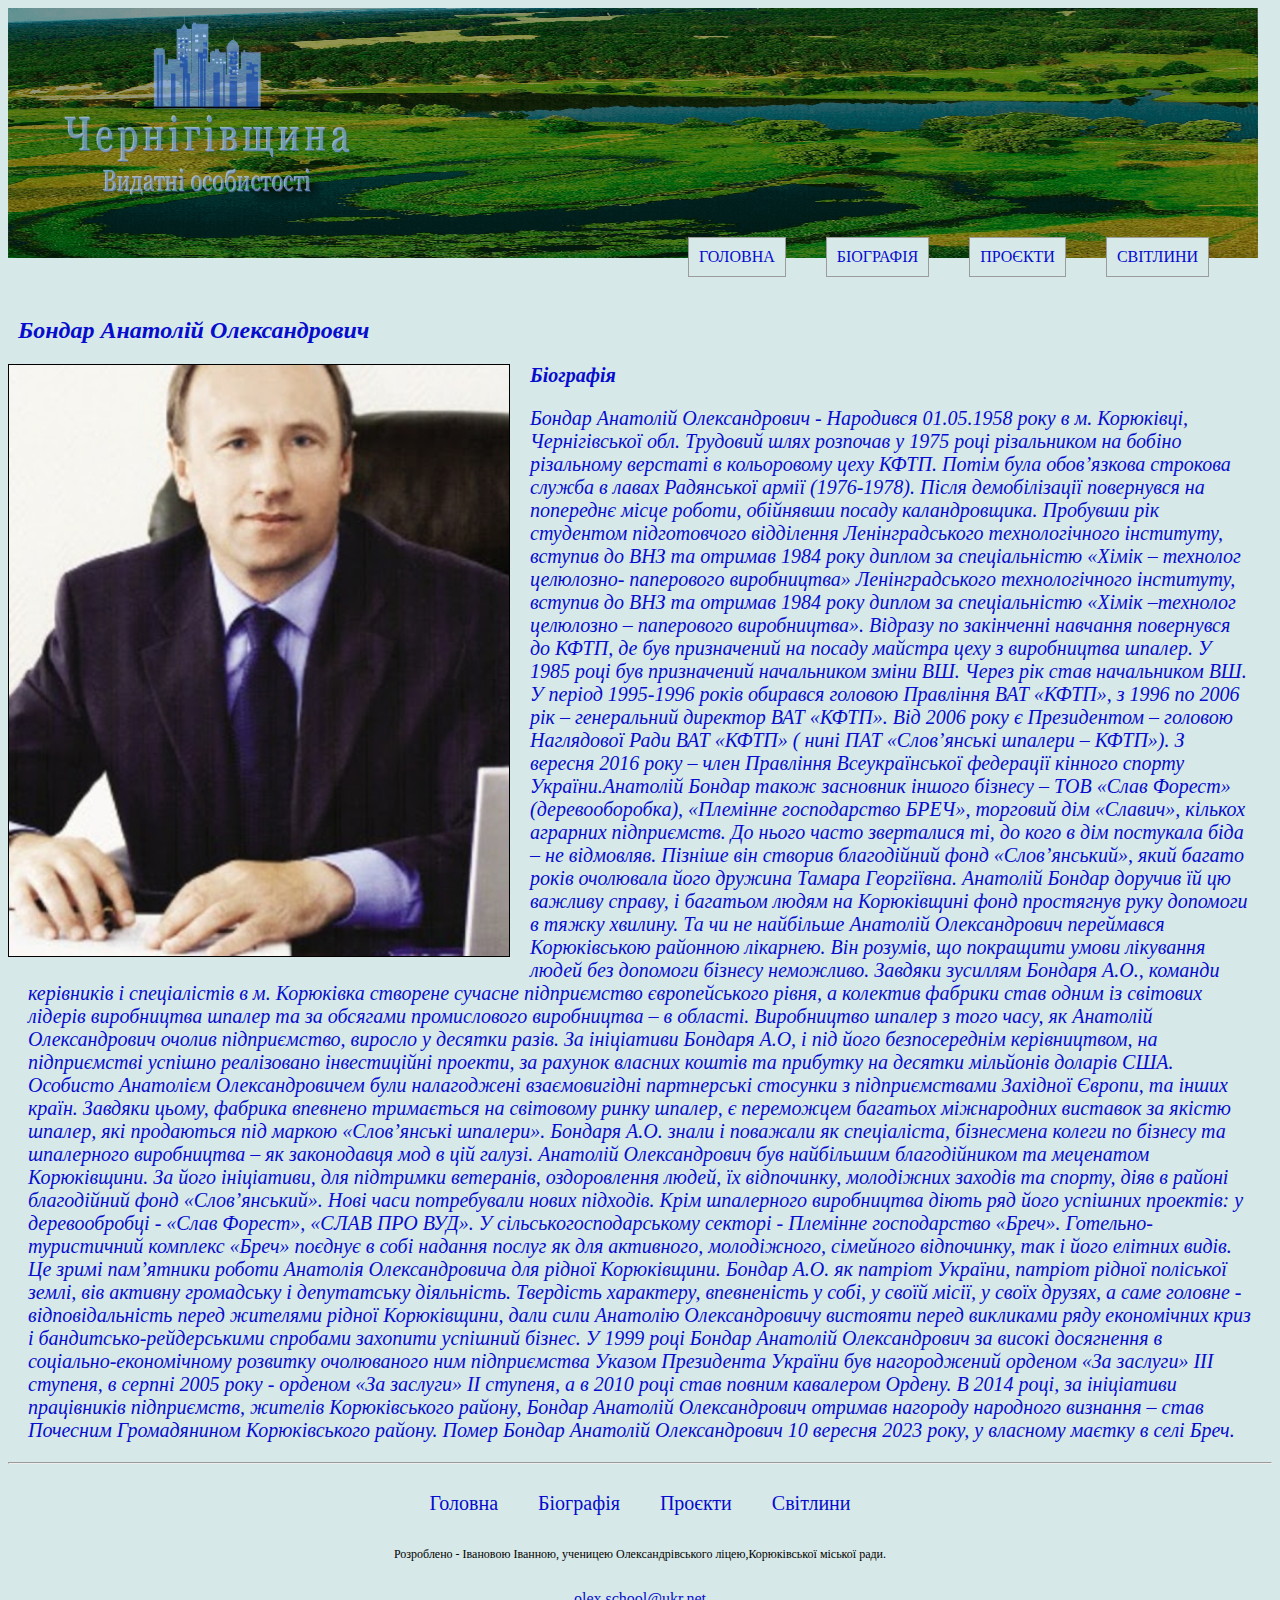
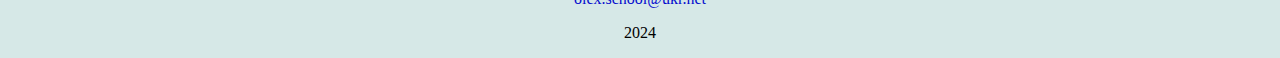
<file: Web-des2/1index.html>
<!DOCTYPE html>
<html lang="en">
  <head>
    <meta charset="UTF-8" />
    <meta name="viewport" content="width=device-width, initial-scale=1.0" />
    <link rel="stylesheet" href="1styles.css" />
    <title>Чернігівщина</title>

    <link
      rel="apple-touch-icon"
      sizes="180x180"
      href="favicon_io/apple-touch-icon.png"
    />
    <link
      rel="icon"
      type="image/png"
      sizes="32x32"
      href="favicon_io/favicon-32x32.png"
    />
    <link
      rel="icon"
      type="image/png"
      sizes="16x16"
      href="favicon_io/favicon-16x16.png"
    />
    <link rel="manifest" href="favicon_io/site.webmanifest" />
    <style>
      a {
        text-decoration: none;
        color: rgb(5, 12, 206);
      }
    </style>
  </head>
  <body class="fon-body">
    <header>
      <img class="photo-header" src="img\Desna.png" alt="Річка" />
      <div class="header">
        <div class="logo">
          <img class="logo-img" src="img\logos1.png" alt="Логотип" />
        </div>
        <div class="d7">
          <nav class="menu">
            <ul class="menu-item">
              <li><a href="index.html">ГОЛОВНА</a></li>
              <li><a href="1index.html">БІОГРАФІЯ</a></li>
              <li><a href="2index.html">ПРОЄКТИ</a></li>
              <li><a href="3index.html">СВІТЛИНИ</a></li>
            </ul>
          </nav>
        </div>
      </div>
    </header>
    <div class="container-buton-nav">
      <button class="buton-nav">
        <img class="img-nav" src="img\navigaciy.png" alt="Навігація" />
      </button>
      <div class="list-navig">
        <a href="index.html">Головна</a>
        <a href="1index.html">Біографія</a>
        <a href="2index.html">Проєкти</a>
        <a href="3index.html">Світлини</a>
      </div>
    </div>
    <div class="bondar-anatoly"><h2>Бондар Анатолій Олександрович</h2></div>
    <div class="biografiy">
      <img
        class="img-bondar"
        src="img\Bondar3.jpg"
        alt="Бондар А.О"
        width="500px"
      />
    </div>
    <h3 class="Biografy-zagolovok">Біографія</h3>
    <p class="paragraf-biografiy">
      Бондар Анатолій Олександрович - Народився 01.05.1958 року в м. Корюківці,
      Чернігівської обл. Трудовий шлях розпочав у 1975 році різальником на
      бобіно різальному верстаті в кольоровому цеху КФТП. Потім була обов’язкова
      строкова служба в лавах Радянської армії (1976-1978). Після демобілізації
      повернувся на попереднє місце роботи, обійнявши посаду каландровщика.
      Пробувши рік студентом підготовчого відділення Ленінградського
      технологічного інституту, вступив до ВНЗ та отримав 1984 року диплом за
      спеціальністю «Хімік – технолог целюлозно- паперового виробництва»
      Ленінградського технологічного інституту, вступив до ВНЗ та отримав 1984
      року диплом за спеціальністю «Хімік –технолог целюлозно – паперового
      виробництва». Відразу по закінченні навчання повернувся до КФТП, де був
      призначений на посаду майстра цеху з виробництва шпалер. У 1985 році був
      призначений начальником зміни ВШ. Через рік став начальником ВШ. У період
      1995-1996 років обирався головою Правління ВАТ «КФТП», з 1996 по 2006 рік
      – генеральний директор ВАТ «КФТП». Від 2006 року є Президентом – головою
      Наглядової Ради ВАТ «КФТП» ( нині ПАТ «Слов’янські шпалери – КФТП»). З
      вересня 2016 року – член Правління Всеукраїнської федерації кінного спорту
      України.Анатолій Бондар також засновник іншого бізнесу – ТОВ «Слав Форест»
      (деревооборобка), «Племінне господарство БРЕЧ», торговий дім «Славич»,
      кількох аграрних підприємств. До нього часто зверталися ті, до кого в дім
      постукала біда – не відмовляв. Пізніше він створив благодійний фонд
      «Слов’янський», який багато років очолювала його дружина Тамара
      Георгіївна. Анатолій Бондар доручив їй цю важливу справу, і багатьом людям
      на Корюківщині фонд простягнув руку допомоги в тяжку хвилину. Та чи не
      найбільше Анатолій Олександрович переймався Корюківською районною
      лікарнею. Він розумів, що покращити умови лікування людей без допомоги
      бізнесу неможливо. Завдяки зусиллям Бондаря А.О., команди керівників і
      спеціалістів в м. Корюківка створене сучасне підприємство європейського
      рівня, а колектив фабрики став одним із світових лідерів виробництва
      шпалер та за обсягами промислового виробництва – в області. Виробництво
      шпалер з того часу, як Анатолій Олександрович очолив підприємство, виросло
      у десятки разів. За ініціативи Бондаря А.О, і під його безпосереднім
      керівництвом, на підприємстві успішно реалізовано інвестиційні проекти, за
      рахунок власних коштів та прибутку на десятки мільйонів доларів США.
      Особисто Анатолієм Олександровичем були налагоджені взаємовигідні
      партнерські стосунки з підприємствами Західної Європи, та інших країн.
      Завдяки цьому, фабрика впевнено тримається на світовому ринку шпалер, є
      переможцем багатьох міжнародних виставок за якістю шпалер, які продаються
      під маркою «Слов’янські шпалери». Бондаря А.О. знали і поважали як
      спеціаліста, бізнесмена колеги по бізнесу та шпалерного виробництва – як
      законодавця мод в цій галузі. Анатолій Олександрович був найбільшим
      благодійником та меценатом Корюківщини. За його ініціативи, для підтримки
      ветеранів, оздоровлення людей, їх відпочинку, молодіжних заходів та
      спорту, діяв в районі благодійний фонд «Слов’янський». Нові часи
      потребували нових підходів. Крім шпалерного виробництва діють ряд його
      успішних проектів: у деревообробці - «Слав Форест», «СЛАВ ПРО ВУД». У
      сільськогосподарському секторі - Племінне господарство «Бреч».
      Готельно-туристичний комплекс «Бреч» поєднує в собі надання послуг як для
      активного, молодіжного, сімейного відпочинку, так і його елітних видів. Це
      зримі пам’ятники роботи Анатолія Олександровича для рідної Корюківщини.
      Бондар А.О. як патріот України, патріот рідної поліської землі, вів
      активну громадську і депутатську діяльність. Твердість характеру,
      впевненість у собі, у своїй місії, у своїх друзях, а саме головне -
      відповідальність перед жителями рідної Корюківщини, дали сили Анатолію
      Олександровичу вистояти перед викликами ряду економічних криз і
      бандитсько-рейдерськими спробами захопити успішний бізнес. У 1999 році
      Бондар Анатолій Олександрович за високі досягнення в
      соціально-економічному розвитку очолюваного ним підприємства Указом
      Президента України був нагороджений орденом «За заслуги» ІІІ ступеня, в
      серпні 2005 року - орденом «За заслуги» ІІ ступеня, а в 2010 році став
      повним кавалером Ордену. В 2014 році, за ініціативи працівників
      підприємств, жителів Корюківського району, Бондар Анатолій Олександрович
      отримав нагороду народного визнання – став Почесним Громадянином
      Корюківського району. Помер Бондар Анатолій Олександрович 10 вересня 2023
      року, у власному маєтку в селі Бреч.
    </p>
    <hr />
    <footer>
      <div class="menu-footer">
        <p><a href="index.html">Головна</a></p>
        <p><a href="1index.html">Біографія</a></p>
        <p><a href="2index.html">Проєкти</a></p>
        <p><a href="3index.html">Світлини</a></p>
      </div>
      <div class="info-footer">
        <p>
          Розроблено - Івановою Іванною, ученицею Олександрівського
          ліцею,Корюківської міської ради.
        </p>
      </div>
      <p class="mail-info">
        <a href="mailto:olex.school@ukr.net">olex.school@ukr.net</a>
      </p>
      <div class="year-footer"><p>2024</p></div>
    </footer>
  </body>
</html>
</file>
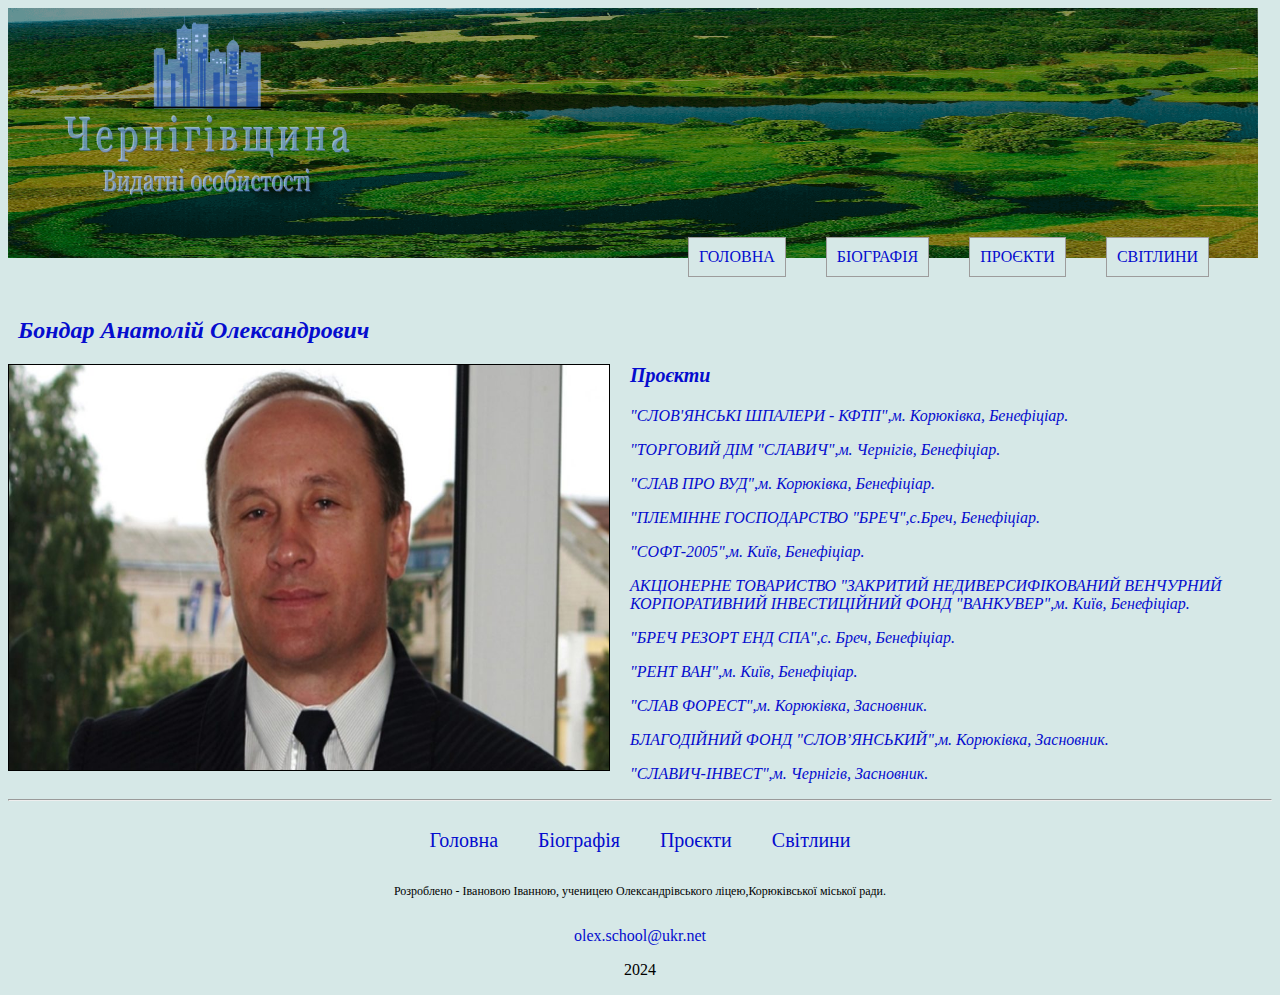
<file: Web-des2/2index.html>
<!DOCTYPE html>
<html lang="en">
  <head>
    <meta charset="UTF-8" />
    <meta name="viewport" content="width=device-width, initial-scale=1.0" />
    <title>Чернігівщина</title>

    <link
      rel="apple-touch-icon"
      sizes="180x180"
      href="favicon_io/apple-touch-icon.png"
    />
    <link
      rel="icon"
      type="image/png"
      sizes="32x32"
      href="favicon_io/favicon-32x32.png"
    />
    <link
      rel="icon"
      type="image/png"
      sizes="16x16"
      href="favicon_io/favicon-16x16.png"
    />
    <link rel="manifest" href="favicon_io/site.webmanifest" />
    <link rel="stylesheet" href="2styles.css" />
    <style>
      a {
        text-decoration: none;
        color: rgb(5, 12, 206);
      }
    </style>
  </head>
  <body class="fon-body">
    <header>
      <img
        class="photo-header"
        src="img\Desna.png"
        alt="Річка"
        width="1250px"
        height="250px"
      />
      <div class="header">
        <div class="logo">
          <img class="logo-img" src="img\logos1.png" alt="Логотип" />
        </div>
        <div class="d7">
          <nav class="menu">
            <ul class="menu-item">
              <li><a href="index.html">ГОЛОВНА</a></li>
              <li><a href="1index.html">БІОГРАФІЯ</a></li>
              <li><a href="2index.html">ПРОЄКТИ</a></li>
              <li><a href="3index.html">СВІТЛИНИ</a></li>
            </ul>
          </nav>
        </div>
      </div>
    </header>
    <div class="container-buton-nav">
      <button class="buton-nav">
        <img class="img-nav" src="img\navigaciy.png" alt="Навігація" />
      </button>
      <div class="list-navig">
        <a href="index.html">Головна</a>
        <a href="1index.html">Біографія</a>
        <a href="2index.html">Проєкти</a>
        <a href="3index.html">Світлини</a>
      </div>
    </div>
    <div class="bondar-anatoly"><h2>Бондар Анатолій Олександрович</h2></div>
    <div class="foto-Bondar4">
      <img class="img-bondar4" src="img\Bondar5.jpg" alt="Бондар А.О." />
    </div>
    <div class="project">
      <div>
        <h3 class="zagolovok-project">Проєкти</h3>
        <p>"СЛОВ'ЯНСЬКІ ШПАЛЕРИ - КФТП",м. Корюківка, Бенефіціар.</p>
      </div>
      <div><p>"ТОРГОВИЙ ДІМ "СЛАВИЧ",м. Чернігів, Бенефіціар.</p></div>
      <div><p>"СЛАВ ПРО ВУД",м. Корюківка, Бенефіціар.</p></div>
      <div><p>"ПЛЕМІННЕ ГОСПОДАРСТВО "БРЕЧ",с.Бреч, Бенефіціар.</p></div>
      <div><p>"СОФТ-2005",м. Київ, Бенефіціар.</p></div>
      <div>
        <p>
          АКЦІОНЕРНЕ ТОВАРИСТВО "ЗАКРИТИЙ НЕДИВЕРСИФІКОВАНИЙ ВЕНЧУРНИЙ
          КОРПОРАТИВНИЙ ІНВЕСТИЦІЙНИЙ ФОНД "ВАНКУВЕР",м. Київ, Бенефіціар.
        </p>
      </div>
      <div><p>"БРЕЧ РЕЗОРТ ЕНД СПА",с. Бреч, Бенефіціар.</p></div>
      <div><p>"РЕНТ ВАН",м. Київ, Бенефіціар.</p></div>
      <div><p>"СЛАВ ФОРЕСТ",м. Корюківка, Засновник.</p></div>
      <div>
        <p>БЛАГОДІЙНИЙ ФОНД "СЛОВ’ЯНСЬКИЙ",м. Корюківка, Засновник.</p>
      </div>
      <div><p>"СЛАВИЧ-ІНВЕСТ",м. Чернігів, Засновник.</p></div>
    </div>
    <hr />
    <footer>
      <div class="menu-footer">
        <p><a href="index.html">Головна</a></p>
        <p><a href="1index.html">Біографія</a></p>
        <p><a href="2index.html">Проєкти</a></p>
        <p><a href="3index.html">Світлини</a></p>
      </div>
      <div class="info-footer">
        <p>
          Розроблено - Івановою Іванною, ученицею Олександрівського
          ліцею,Корюківської міської ради.
        </p>
      </div>
      <p class="mail-info">
        <a href="mailto:olex.school@ukr.net">olex.school@ukr.net</a>
      </p>
      <div class="year-footer"><p>2024</p></div>
    </footer>
  </body>
</html>
</file>
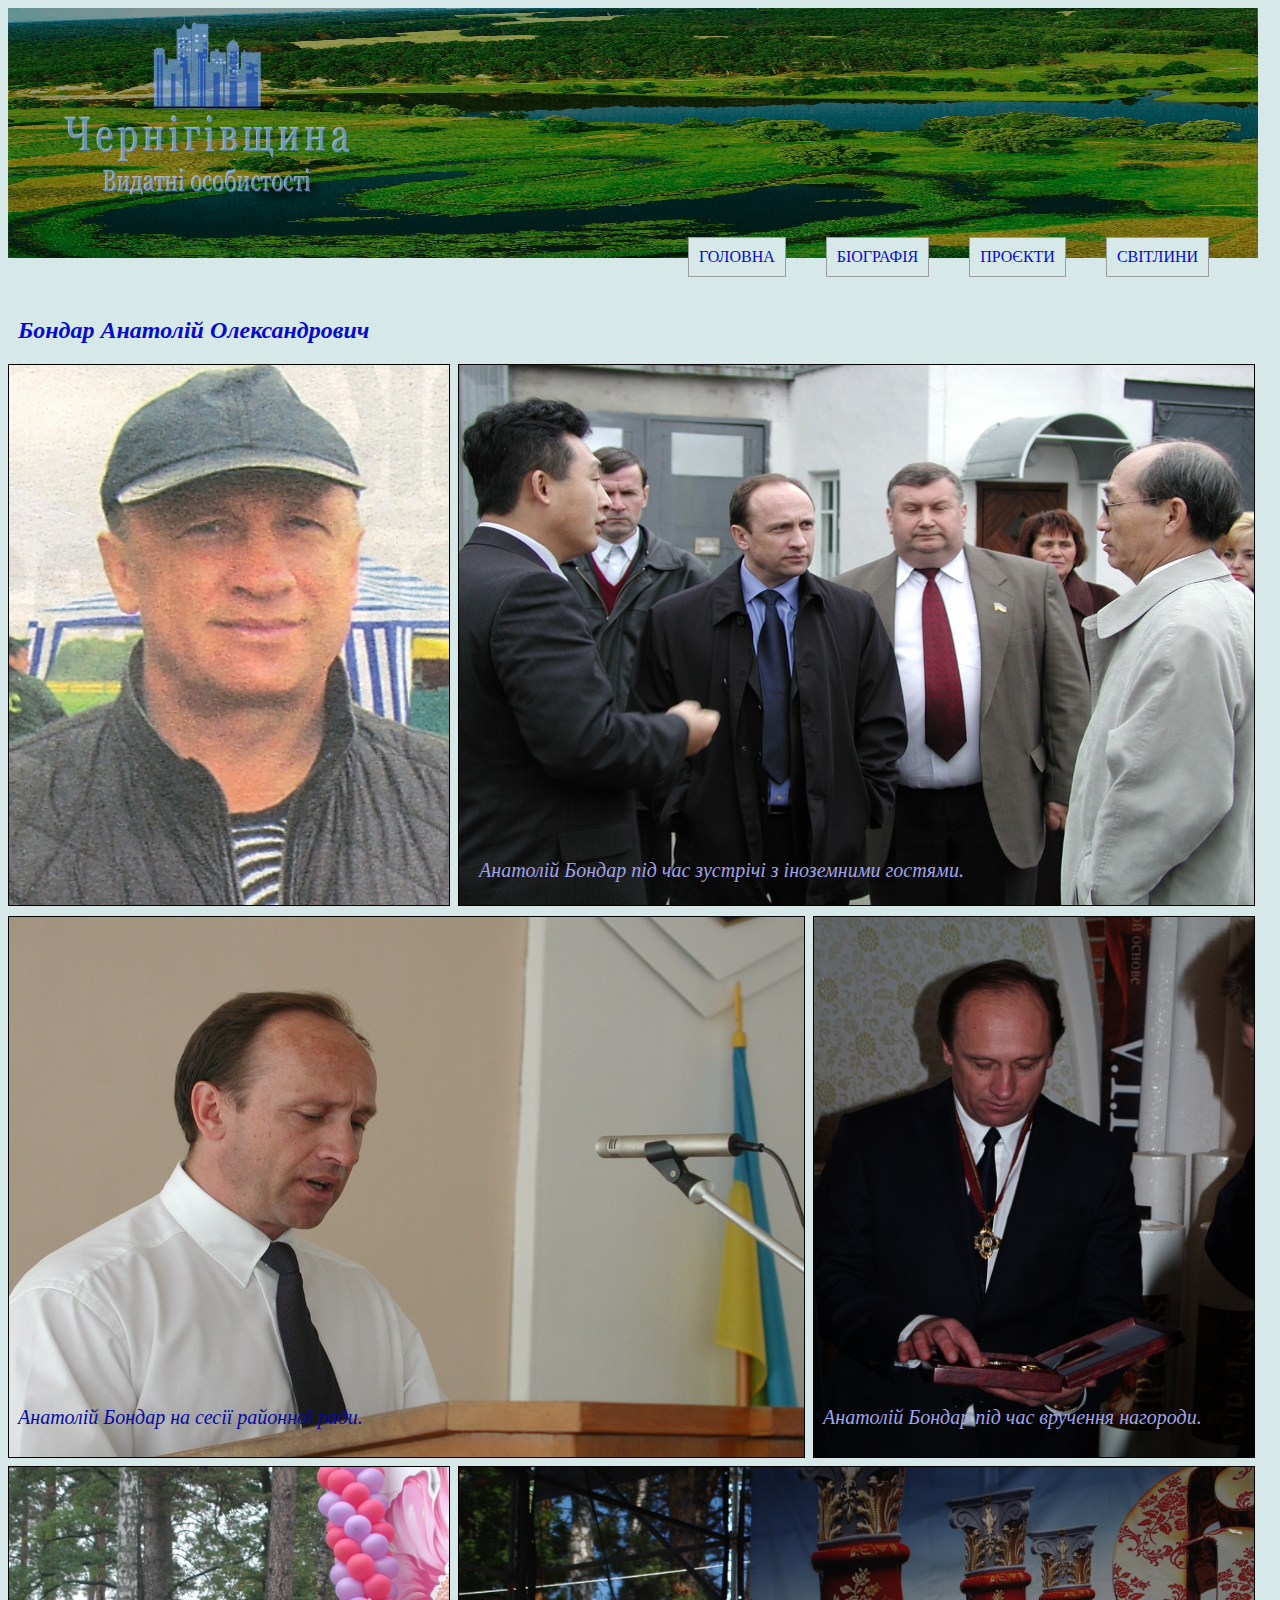
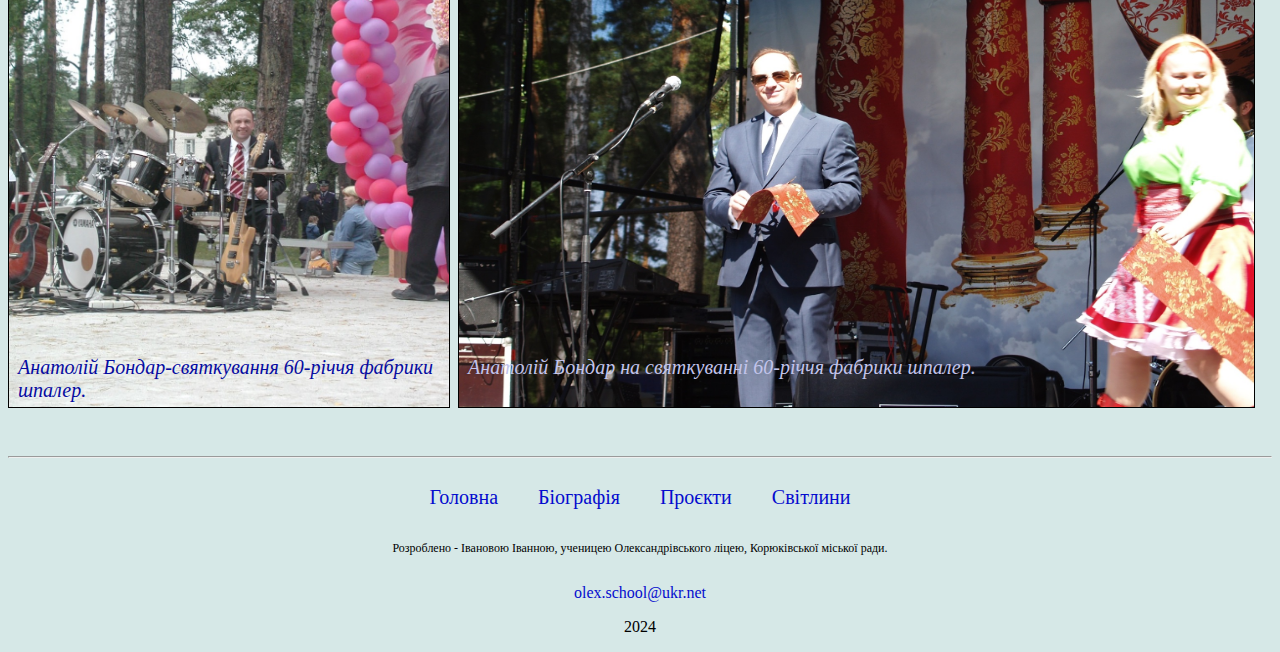
<file: Web-des2/3index.html>
<!DOCTYPE html>
<html lang="en">
  <head>
    <meta charset="UTF-8" />
    <meta name="viewport" content="width=device-width, initial-scale=1.0" />
    <title>Чернігівщина</title>
    <link rel="stylesheet" href="3styles.css" />

    <link
      rel="apple-touch-icon"
      sizes="180x180"
      href="favicon_io/apple-touch-icon.png"
    />
    <link
      rel="icon"
      type="image/png"
      sizes="32x32"
      href="favicon_io/favicon-32x32.png"
    />
    <link
      rel="icon"
      type="image/png"
      sizes="16x16"
      href="favicon_io/favicon-16x16.png"
    />
    <link rel="manifest" href="favicon_io/site.webmanifest" />
    <style>
      a {
        text-decoration: none;
        color: rgb(5, 12, 206);
      }
    </style>
  </head>
  <body class="fon-body">
    <header>
      <img
        class="photo-header"
        src="img\Desna.png"
        alt="Річка"
        width="1250px"
        height="250px"
      />
      <div class="header">
        <div class="logo">
          <img class="logo-img" src="img\logos1.png" alt="Логотип" />
        </div>
        <div class="d7">
          <nav class="menu">
            <ul class="menu-item">
              <li><a href="index.html">ГОЛОВНА</a></li>
              <li><a href="1index.html">БІОГРАФІЯ</a></li>
              <li><a href="2index.html">ПРОЄКТИ</a></li>
              <li><a href="3index.html">СВІТЛИНИ</a></li>
            </ul>
          </nav>
        </div>
      </div>
    </header>
    <div class="container-buton-nav">
      <button class="buton-nav">
        <img class="img-nav" src="img\navigaciy.png" alt="Навігація" />
      </button>
      <div class="list-navig">
        <a href="index.html">Головна</a>
        <a href="1index.html">Біографія</a>
        <a href="2index.html">Проєкти</a>
        <a href="3index.html">Світлини</a>
      </div>
    </div>
    <div class="bondar-anatoly"><h2>Бондар Анатолій Олександрович</h2></div>
    <div class="container-svitlini-bondar">
      <div class="container-photo-bondar">
        <img class="svitlina-bondar" src="img\Bondar10.jpg" alt="Бондар А.О." />
      </div>
      <div class="container-svitlina-inozemci">
        <img
          class="svitlina-inozemci"
          src="img\Inozemci.jpg"
          alt="Зустріч з іноземцями"
        />
        <div class="container-pidpis-svitlyna-inozemcy">
          <p class="pidpus-svitlina-inozemci">
            Анатолій Бондар під час зустрічі з іноземними гостями.
          </p>
        </div>
      </div>
    </div>
    <div class="container-sesiy-nagoroda">
      <div class="container-photo-sesiy">
        <img class="photo-sesiy" src="img\Bondar4.jpg" alt="Бондар А.О." />
        <p class="pidpus-photo-sesiy">
          Анатолій Бондар на сесії районної ради.
        </p>
      </div>
      <div class="container-photo-nagoroda">
        <img class="photo-nagoroda" src="img\Bondar8.jpg" alt="Бондар А.О." />
        <p class="pidpus-photo-nagoroda">
          Анатолій Бондар під час вручення нагороди.
        </p>
      </div>
    </div>
    <div class="container-photo-svytkuvanny-svytkuvanny-2">
      <div class="container-photo-svytkuvanny-2">
        <img
          class="photo-svytkuvanny-2"
          src="img\Bondar9.jpg"
          alt="Бондар А.О."
        />
        <p class="pidpus-photo-svytkuvanny-2">
          Анатолій Бондар-святкування 60-річчя фабрики шпалер.
        </p>
      </div>
      <div class="container-photo-svytkuvanny">
        <img
          class="photo-svytkuvanny"
          src="img\Bondar6.jpg"
          alt="Бондар А.О."
        />
        <p class="pidpus-photo-svytkuvanny">
          Анатолій Бондар на святкуванні 60-річчя фабрики шпалер.
        </p>
      </div>
    </div>
    <hr />
    <footer>
      <div class="menu-footer">
        <p><a href="index.html">Головна</a></p>
        <p><a href="1index.html">Біографія</a></p>
        <p><a href="2index.html">Проєкти</a></p>
        <p><a href="3index.html">Світлини</a></p>
      </div>
      <div class="info-footer">
        <p>
          Розроблено - Івановою Іванною, ученицею Олександрівського ліцею,
          Корюківської міської ради.
        </p>
      </div>
      <p class="mail-info">
        <a href="mailto:olex.school@ukr.net">olex.school@ukr.net</a>
      </p>
      <div class="year-footer"><p>2024</p></div>
    </footer>
  </body>
</html>
</file>
<file: Web-des2/1styles.css>
.menu-item {
    margin-top: -45px;
    display: flex;
    list-style: none;
}

li {
    margin: 20px;
    border: 1px solid rgb(157, 156, 156);
    padding: 10px;
    background-color: #d6e8e7;
}

.menu {
    margin-top: 0;
    margin-right: 10px;
    margin-left: 600px;
}

li:hover {
    transform: scale(1.2);
}
.container-buton-nav {
    display: none;
}

.photo-header {
    display: flex;
    width: 100%;
    height: 250px;
    margin-right: 0;
    position: absolute;
}

.header {
    position: relative;
}

.logo {
    position:relative;
    display: inline-block;
    margin-left: 50px;
    margin-bottom: 0 auto;
}
.logo-img {
    display: inline-block;
    width: 300px;
    height: 250px;
}

.bondar-anatoly {
    margin-left: 10px;
    font-style: oblique;
    color: rgb(5, 12, 206);

}
.Biografy-zagolovok {
    font-style: italic;
    font-size: 20px;
    color:rgb(5, 12, 206); ;
}
.fon-body {
    background-color:#d6e8e7;
}
.biografiy {
    float: left;
}
.paragraf-biografiy {
    font-style:italic;
    font-size: 20px;
    color:rgb(5, 12, 206);
    margin-top: 0;
    margin-left: 20px;
    margin-right: 20px;
}
.img-bondar {
    border: 0.5px solid black;
    margin-right: 20px;
}
.menu-footer {
    display: flex;
    justify-content: center;
}

.menu-footer>p {
    margin: 20px;
    font-size: 20px;
}

.menu-footer>p:hover {
    transform: scale(1.2);
}

.info-footer {
    display: flex;
    justify-content: center;
}

.info-footer>p {
    font-size: 12px;

}

.year-footer {
    text-align: center;
}
.mail-info {
    text-align: center;
}
.list-navig a {
    border: 0.5px solid black;
    margin: 5px;
}
@media screen and (max-width:1440px) {
    .photo-header {
        width: 100%;
        height: 250px;
        margin-left: 0px;
    }

    .menu {
        margin-left: 800px;
    }
}
@media screen and (max-width:1366px) {
    .photo-header {
        width: 1250px;
        height: 250px;
        margin-left: 0px;
    }
    .menu {
        margin-left: 620px;
    }
}
@media screen and (max-width:1250px) {
    .photo-header {
        width: 1200px;
        height: 250px;
        margin-left: 0px;
    }
}
@media screen and (max-width:1181px) {
    .photo-header {
        width: 1150px;
        height: 250px;
        margin-left: 0px;
    }

    .menu {
        margin-left: 500px;
    }
}
@media screen and (max-width:1025px) {
    .menu {
        margin-left: 380px;
    }

    .photo-header {
        width: 995px;
        height: 250px;
    }
}
@media screen and (max-width:960px) {
    .menu {
        margin-left: 340px;
    }

    .photo-header {
        width: 945px;
        height: 250px;
    }
}
@media screen and (max-width:932px) {
    .menu {
        margin-left: 340px;
    }

    .photo-header {
        width: 923px;
        height: 250px;
    }
}
@media screen and (max-width:916px) {
    .menu {
        margin-left: 300px;
    }

    .photo-header {
        width: 900px;
        height: 250px;
    }
}
@media screen and (max-width:897px) {
    div>.menu>.menu-item>li {
        display: none;
    }

    .container-buton-nav {
        display: block;
        margin-top: -20px;
        position: relative;
        text-align: right;
        padding: 15px;

    }

    .container-buton-nav .list-navig {
        margin-left: 760px;
        margin-top: 0;
    }

    .list-navig a {
        display: block;
        padding: 5px;
    }

    .list-navig {
        margin: 10px;
        font-size: 20px;
        font-style: italic;
    }

    .list-navig {
        border: 0.5px solid #d6e8e7;
        text-align: left;
        background-color: #d6e8e7;
        display: none;
    }

    .list-navig a:hover {
        background-color: rgb(205, 205, 205);
    }

    .container-buton-nav:hover .list-navig {
        display: block;
        position: absolute;
    }

    .buton-nav {
        border: 1px solid #d6e8e7;
        background-color: #d6e8e7;
        cursor: pointer;
    }

    .img-nav {
        width: 40px;
        height: 40px;
    }
    .photo-header {
        width: 877px;
        height: 250px;
    }
    .img-bondar{
        width: 420px;
    }

}
@media screen and (max-width:845px) {
    div>.menu>.menu-item>li {
        display: none;
    }

    .container-buton-nav {
        display: block;
        margin-top: -20px;
        position: relative;
        text-align: right;
        padding: 15px;

    }

    .container-buton-nav .list-navig {
        margin-left: 705px;
        margin-top: 0;
    }

    .list-navig a {
        display: block;
        padding: 5px;
    }

    .list-navig {
        margin: 10px;
        font-size: 20px;
        font-style: italic;
        color: black;
    }

    .list-navig {
        border: 0.5px solid #d6e8e7;
        text-align: left;
        background-color: #d6e8e7;
        display: none;
    }

    .list-navig a:hover {
        background-color: grey;
    }

    .container-buton-nav:hover .list-navig {
        display: block;
        position: absolute;
    }

    .buton-nav {
        background-color: #d6e8e7;
        cursor: pointer;
    }

    .img-nav {
        width: 40px;
        height: 40px;
    }

    .menu {
        margin-left: 0;
    }

    .photo-header {
        width: 830px;
        height: 250px;
    }
}
@media screen and (max-width:821px) {
    div>.menu>.menu-item>li {
        display: none;
    }

    .container-buton-nav {
        display: block;
        margin-top: -20px;
        position: relative;
        text-align: right;
        padding: 15px;

    }

    .container-buton-nav .list-navig {
        margin-left: 661px;
        margin-top: 0;
    }

    .list-navig a {
        display: block;
        padding: 5px;
    }

    .list-navig {
        margin: 10px;
        font-size: 20px;
        font-style: italic;
        color: black;
    }

    .list-navig {
        border: 0.5px solid #d6e8e7;
        text-align: left;
        background-color: #d6e8e7;
        display: none;
    }

    .list-navig a:hover {
        background-color: grey;
    }

    .container-buton-nav:hover .list-navig {
        display: block;
        position: absolute;
    }

    .buton-nav {
        margin-right: 17px;
        background-color: #d6e8e7;
        cursor: pointer;
    }

    .img-nav {
        width: 40px;
        height: 40px;
    }

    .menu {
        margin-left: 0;
    }

    .photo-header {
        width: 795px;
        height: 250px;
    }
}
@media screen and (max-width:769px) {
    div>.menu>.menu-item>li {
        display: none;
    }

    .container-buton-nav {
        display: block;
        margin-top: -20px;
        position: relative;
        text-align: right;
        padding: 15px;

    }

    .container-buton-nav .list-navig {
        margin-left: 627px;
        margin-top: 0;
    }

    .list-navig a {
        display: block;
        padding: 5px;
    }

    .list-navig {
        margin: 10px;
        font-size: 20px;
        font-style: italic;
        color: black;
    }

    .list-navig {
        border: 0.5px solid #d6e8e7;
        text-align: left;
        background-color: #d6e8e7;
        display: none;
    }

    .list-navig a:hover {
        background-color: grey;
    }

    .container-buton-nav:hover .list-navig {
        display: block;
        position: absolute;
    }

    .buton-nav {
        margin-left: 669px;
        background-color: #d6e8e7;
        cursor: pointer;
    }

    .img-nav {
        width: 40px;
        height: 40px;
    }

    .photo-header {
        width: 760px;
        height: 250px;
    }
}
@media screen and (max-width:741px) {
    div>.menu>.menu-item>li {
        display: none;
    }

    .container-buton-nav {
        display: block;
        margin-top: -20px;
        position: relative;
        text-align: right;
        padding: 15px;

    }

    .container-buton-nav .list-navig {
        margin-left: 599px;
        margin-top: 0;
    }

    .list-navig a {
        display: block;
        padding: 5px;
    }

    .list-navig {
        margin: 10px;
        font-size: 20px;
        font-style: italic;
        color: black;
    }

    .list-navig {
        border: 0.5px solid #d6e8e7;
        text-align: left;
        background-color: #d6e8e7;
        display: none;
    }

    .list-navig a:hover {
        background-color: grey;
    }

    .container-buton-nav:hover .list-navig {
        display: block;
        position: absolute;
    }

    .buton-nav {
        margin-left: 640px;
        background-color: #d6e8e7;
        cursor: pointer;
    }

    .img-nav {
        width: 40px;
        height: 40px;
    }

    .photo-header {
        width: 720px;
        height: 250px;
    }
}
@media screen and (max-width:721px) {
    div>.menu>.menu-item>li {
        display: none;
    }

    .container-buton-nav {
        display: block;
        margin-top: -20px;
        position: relative;
        text-align: right;
        padding: 15px;

    }

    .container-buton-nav .list-navig {
        margin-left: 599px;
        margin-top: 0;
    }

    .list-navig a {
        display: block;
        padding: 5px;
    }

    .list-navig {
        margin: 10px;
        font-size: 20px;
        font-style: italic;
        color: black;
    }

    .list-navig {
        border: 0.5px solid #d6e8e7;
        text-align: left;
        background-color: #d6e8e7;
        display: none;
    }

    .list-navig a:hover {
        background-color: grey;
    }

    .container-buton-nav:hover .list-navig {
        display: block;
        position: absolute;
    }

    .buton-nav {
        margin-left: 621px;
        background-color: #d6e8e7;
        cursor: pointer;
    }

    .img-nav {
        width: 40px;
        height: 40px;
    }

    .photo-header {
        width: 700px;
        height: 250px;
    }
}
@media screen and (max-width:701px) {
    div>.menu>.menu-item>li {
        display: none;
    }

    .container-buton-nav {
        display: block;
        margin-top: -20px;
        position: relative;
        text-align: right;
        padding: 15px;

    }

    .container-buton-nav .list-navig {
        margin-left: 560px;
        margin-top: 0;
    }

    .list-navig a {
        display: block;
        padding: 5px;
    }

    .list-navig {
        margin: 10px;
        font-size: 20px;
        font-style: italic;
        color: black;
    }

    .list-navig {
        border: 0.5px solid #d6e8e7;
        text-align: left;
        background-color: #d6e8e7;
        display: none;
    }

    .list-navig a:hover {
        background-color: grey;
    }

    .container-buton-nav:hover .list-navig {
        display: block;
        position: absolute;
    }

    .buton-nav {
        margin-left: 600px;
        background-color: #d6e8e7;
        cursor: pointer;
    }

    .img-nav {
        width: 40px;
        height: 40px;
    }

    .photo-header {
        width: 690px;
        height: 250px;
    }
}
@media screen and (max-width:668px) {
    div>.menu>.menu-item>li {
        display: none;
    }

    .container-buton-nav {
        display: block;
        margin-top: -20px;
        position: relative;
        text-align: right;
        padding: 15px;

    }

    .container-buton-nav .list-navig {
        margin-left: 526px;
        margin-top: 0;
    }

    .list-navig a {
        display: block;
        padding: 5px;
    }

    .list-navig {
        margin: 10px;
        font-size: 20px;
        font-style: italic;
        color: black;
    }

    .list-navig {
        border: 0.5px solid #d6e8e7;
        text-align: left;
        background-color: #d6e8e7;
        display: none;
    }

    .list-navig a:hover {
        background-color: grey;
    }

    .container-buton-nav:hover .list-navig {
        display: block;
        position: absolute;
    }

    .buton-nav {
        margin-left: 568px;
        border: 1px solid #d6e8e7;
        background-color: #d6e8e7;
        cursor: pointer;
    }

    .img-nav {
        width: 40px;
        height: 40px;
    }
    .photo-header {
        width: 650px;
    }
    .img-bondar {
        width: 400px;
    }
    .logo {
        margin-left: 170px;
    } 
}
@media screen and (max-width:654px) {
    div>.menu>.menu-item>li {
        display: none;
    }

    .container-buton-nav {
        display: block;
        margin-top: -20px;
        position: relative;
        text-align: right;
        padding: 15px;

    }

    .container-buton-nav .list-navig {
        margin-left: 510px;
        margin-top: 0;
    }

    .list-navig a {
        display: block;
        padding: 5px;
    }

    .list-navig {
        margin: 10px;
        font-size: 20px;
        font-style: italic;
        color: black;
    }

    .list-navig {
        border: 0.5px solid #d6e8e7;
        text-align: left;
        background-color: #d6e8e7;
        display: none;
    }

    .list-navig a:hover {
        background-color: grey;
    }

    .container-buton-nav:hover .list-navig {
        display: block;
        position: absolute;
    }

    .buton-nav {
        margin-left: 555px;
        background-color: #d6e8e7;
        cursor: pointer;
    }

    .img-nav {
        width: 40px;
        height: 40px;
    }
    .photo-header {
        width: 640px;
        height: 250px;
    }
    .menu-footer p {
        font-size: 16px;
    }
    
    .logo {
        margin-left: 160px;
    }
}
@media screen and (max-width:541px) {
    div>.menu>.menu-item>li {
        display: none;
    }

    .container-buton-nav {
        display: block;
        margin-top: -20px;
        position: relative;
        text-align: right;
        padding: 15px;

    }

    .container-buton-nav .list-navig {
        margin-left: 398px;
        margin-top: 0;
    }

    .list-navig a {
        display: block;
        padding: 5px;
    }

    .list-navig {
        margin: 10px;
        font-size: 20px;
        font-style: italic;
        color: black;
    }

    .list-navig {
        border: 0.5px solid #d6e8e7;
        text-align: left;
        background-color: #d6e8e7;
        display: none;
    }

    .list-navig a:hover {
        background-color: grey;
    }

    .container-buton-nav:hover .list-navig {
        display: block;
        position: absolute;
    }

    .buton-nav {
        margin-left: 441px;
        background-color: #d6e8e7;
        cursor: pointer;
    }

    .img-nav {
        width: 40px;
        height: 40px;
    }
    .photo-header {
        width: 520px;
    }
    .logo {
        margin-left: 100px;
    }
    .img-bondar {
        width: 280px;
    }
    .menu-footer>p {
        font-size: 16px;
        margin: 10px;
    }
    
    .info-footer {
        text-align: center;
    }
}
@media screen and (max-width:431px) {
    div>.menu>.menu-item>li {
        display: none;
    }

    .container-buton-nav {
        display: block;
        margin-top: -20px;
        position: relative;
        text-align: right;
        padding: 15px;

    }

    .container-buton-nav .list-navig {
        margin-left: 298px;
        margin-top: 0;
    }

    .list-navig a {
        display: block;
        padding: 5px;
    }

    .list-navig {
        margin: 10px;
        font-size: 20px;
        font-style: italic;
        color: black;
    }

    .list-navig {
        border: 0.5px solid #d6e8e7;
        text-align: left;
        background-color: #d6e8e7;
        display: none;
    }

    .list-navig a:hover {
        background-color: grey;
    }

    .container-buton-nav:hover .list-navig {
        display: block;
        position: absolute;
    }

    .buton-nav {
        margin-left: 340px;
        background-color: #d6e8e7;
        cursor: pointer;
    }

    .img-nav {
        width: 40px;
        height: 40px;
    }
    .photo-header {
        width: 420px;
    }
    .img-bondar {
        width: 410px;
    }
    .menu-footer>p {
        margin: 10px;
    }
    
    .info-footer {
        text-align: center;
    }
    
    .logo {
         margin-left: 50px;
    }
}
@media screen and (max-width:414px) {
    div>.menu>.menu-item>li {
        display: none;
    }
    
    .container-buton-nav {
        display: block;
         margin-top: -20px;
         position: relative;
        text-align: right;
        padding: 15px;
    
    }
    
    .container-buton-nav .list-navig {
        margin-left: 281px;
        margin-top: 0;
    }
    
    .list-navig a {
        display: block;
        padding: 5px;
    }
    
    .list-navig {
        margin: 10px;
        font-size: 20px;
        font-style: italic;
        color: black;
    }
    
    .list-navig {
        border: 0.5px solid #d6e8e7;
        text-align: left;
        background-color: #d6e8e7;
        display: none;
    }
    
    .list-navig a:hover {
        background-color: grey;
    }
    
    .container-buton-nav:hover .list-navig {
        display: block;
        position: absolute;
    }
    
    .buton-nav {
        margin-left: 315px;
        background-color: #d6e8e7;
        cursor: pointer;
    }
    
    .img-nav {
        width: 40px;
        height: 40px;
    }
    
    .container-vsi-photo {
         display: flex;
        flex-direction: column;
    }
    .photo-header {
        width: 400px;
    }
    .logo {
        margin-left: 50px;
    }
    .img-bondar {
        width: 390px;
    }
    .menu-footer>p {
         margin: 10px;
    }
    
    .info-footer {
        text-align: center;
    }
}
@media screen and (max-width:413px) {
    div>.menu>.menu-item>li {
        display: none;
    }

    .container-buton-nav {
        display: block;
        margin-top: -20px;
        position: relative;
        text-align: right;
        padding: 15px;

    }

    .container-buton-nav .list-navig {
        margin-left: 271px;
        margin-top: 0;
    }

    .list-navig a {
        display: block;
        padding: 5px;
    }

    .list-navig {
        margin: 10px;
        font-size: 20px;
        font-style: italic;
        color: black;
    }

    .list-navig {
        border: 0.5px solid #d6e8e7;
        text-align: left;
        background-color: #d6e8e7;
        display: none;
    }

    .list-navig a:hover {
        background-color: grey;
    }

    .container-buton-nav:hover .list-navig {
        display: block;
        position: absolute;
    }

    .buton-nav {
        margin-left:313px;
        background-color: #d6e8e7;
        cursor: pointer;
    }

    .img-nav {
        width: 40px;
        height: 40px;
    }
    .photo-header {
        width: 400px;
        height: 250px;
    }
    .menu-footer>p {
        margin: 10px;
    }
    
    .info-footer {
        text-align: center;
    }
}
@media screen and (max-width:401px) {
    div>.menu>.menu-item>li {
        display: none;
    }

    .container-buton-nav {
        display: block;
        margin-top: -20px;
        position: relative;
        text-align: right;
        padding: 15px;

    }

    .container-buton-nav .list-navig {
        margin-left: 261px;
        margin-top: 0;
    }

    .list-navig a {
        display: block;
        padding: 5px;
    }

    .list-navig {
        margin: 10px;
        font-size: 20px;
        font-style: italic;
        color: black;
    }

    .list-navig {
        border: 0.5px solid #d6e8e7;
        text-align: left;
        background-color: #d6e8e7;
        display: none;
    }

    .list-navig a:hover {
        background-color: grey;
    }

    .container-buton-nav:hover .list-navig {
        display: block;
        position: absolute;
    }

    .buton-nav {
        margin-left: 313px;
        background-color: #d6e8e7;
        cursor: pointer;
    }

    .img-nav {
        width: 40px;
        height: 40px;
    }

    .photo-header {
        width: 390px;
        height: 250px;
    }

    .menu-footer>p {
        margin: 10px;
    }

    .info-footer {
        text-align: center;
    }
    .img-bondar {
        width: 380px;
    }
}
@media screen and (max-width:391px) {
    div>.menu>.menu-item>li {
        display: none;
    }

    .container-buton-nav {
        display: block;
        margin-top: -20px;
        position: relative;
        text-align: right;
        padding: 15px;

    }

    .container-buton-nav .list-navig {
        margin-left: 251px;
        margin-top: 0;
    }

    .list-navig a {
        display: block;
        padding: 5px;
    }

    .list-navig {
        margin: 10px;
        font-size: 20px;
        font-style: italic;
        color: black;
    }

    .list-navig {
        border: 0.5px solid #d6e8e7;
        text-align: left;
        background-color: #d6e8e7;
        display: none;
    }

    .list-navig a:hover {
        background-color: grey;
    }

    .container-buton-nav:hover .list-navig {
        display: block;
        position: absolute;
    }

    .buton-nav {
        margin-left: 290px;
        background-color: #d6e8e7;
        cursor: pointer;
    }

    .img-nav {
        width: 40px;
        height: 40px;
    }
    .photo-header {
        width: 380px;
        height: 250px;
    }
    .img-bondar {
        width: 100%;
    }
    .info-footer {
        text-align: center;
    }
    .menu-footer>p {
        font-size: 16px;
        margin: 10px;
    }
    .logo {
        margin-left: 35px;
    }
}
@media screen and (max-width:376px) {
    div>.menu>.menu-item>li {
        display: none;
    }

    .container-buton-nav {
        display: block;
        margin-top: -20px;
        position: relative;
        text-align: right;
        padding: 15px;

    }

    .container-buton-nav .list-navig {
        margin-left: 251px;
        margin-top: 0;
    }

    .list-navig a {
        display: block;
        padding: 5px;
    }

    .list-navig {
        margin: 10px;
        font-size: 20px;
        font-style: italic;
        color: black;
    }

    .list-navig {
        border: 0.5px solid #d6e8e7;
        text-align: left;
        background-color: #d6e8e7;
        display: none;
    }

    .list-navig a:hover {
        background-color: grey;
    }

    .container-buton-nav:hover .list-navig {
        display: block;
        position: absolute;
    }

    .buton-nav {
        margin-left: 290px;
        border: 1px solid #d6e8e7;
        background-color: #d6e8e7;
        cursor: pointer;
    }

    .img-nav {
        width: 40px;
        height: 40px;
    }
    .photo-header {
        width: 365px;
        height: 250px;
    }
    .img-bondar {
        width: 100%;
    }
    .logo {
        margin-left: 30px;
    }
    .menu-footer>p {
        font-size: 16px;
        margin: 10px;
    }
    .info-footer {
         text-align: center;
    }
}
@media screen and (max-width:361px) {
    div>.menu>.menu-item>li {
        display: none;
    }

    .container-buton-nav {
        display: block;
        margin-top: -20px;
        position: relative;
        text-align: right;
        padding: 15px;

    }

    .container-buton-nav .list-navig {
        margin-left: 229px;
        margin-top: 0;
    }

    .list-navig a {
        display: block;
        padding: 5px;
    }

    .list-navig {
        margin: 10px;
        font-size: 20px;
        font-style: italic;
        color: black;
    }

    .list-navig {
        border: 0.5px solid #d6e8e7;
        text-align: left;
        background-color: #d6e8e7;
        display: none;
    }

    .list-navig a:hover {
        background-color: grey;
    }

    .container-buton-nav:hover .list-navig {
        display: block;
        position: absolute;
    }

    .buton-nav {
        margin-left: 270px;
        background-color: #d6e8e7;
        cursor: pointer;
    }

    .img-nav {
        width: 40px;
        height: 40px;
    }
    .photo-header {
        width: 350px;
        height: 250px;
    }
    .menu-footer>p {
        font-size: 16px;
        margin: 10px;
    }
}
@media screen and (max-width:281px) {
    div>.menu>.menu-item>li {
        display: none;
    }

    .container-buton-nav {
        display: block;
        margin-top: -20px;
        position: relative;
        text-align: right;
        padding: 15px;

    }

    .container-buton-nav .list-navig {
        margin-left: 139px;
        margin-top: 0;
    }

    .list-navig a {
        display: block;
        padding: 5px;
    }

    .list-navig {
        margin: 10px;
        font-size: 20px;
        font-style: italic;
        color: black;
    }

    .list-navig {
        border: 0.5px solid #d6e8e7;
        text-align: left;
        background-color: #d6e8e7;
        display: none;
    }

    .list-navig a:hover {
        background-color: grey;
    }

    .container-buton-nav:hover .list-navig {
        display: block;
        position: absolute;
    }

    .buton-nav {
        margin-left: 181px;
        background-color: #d6e8e7;
        cursor: pointer;
    }

    .img-nav {
        width: 40px;
        height: 40px;
    }
    .logo-img {
        width: 240px;
        height: 250px;
    }
    
    .photo-header {
        width: 260px;
        height: 250px;
    }
    .menu-footer>p {
        text-align: center;
        font-size: 12px;
        margin: 10px;
    }
    
    .info-footer p {
        font-size: 10px;
        text-align: center;
    }
    
    .logo {
         margin-left: 10px;
    }
}
</file>
<file: Web-des2/2styles.css>
.menu-item {
    margin-top: -45px;
    display: flex;
    list-style: none;
}

li {
    margin: 20px;
    border: 1px solid rgb(157, 156, 156) ;
    padding: 10px;
    background-color: #d6e8e7;
}

.menu {
    margin-top: 0;
    margin-right: 10px;
    margin-left: 600px;
}

li:hover {
    transform: scale(1.2);
}
.container-buton-nav {
    display: none;
}

.photo-header {
    position: absolute;
}

.header {
    position: relative;
}

.logo {
    position: relative;
    display: inline-block;
    margin-top: 0;
    margin-left: 50px;
    margin-bottom: 0 auto;
}
.logo-img {
    display: inline-block;
    width: 300px;
    height: 250px;
}

.bondar-anatoly {
    margin-left: 10px;
    font-style: oblique;
    color: rgb(5, 12, 206);
}
.fon-body {
    background-color: #d6e8e7;
}
.zagolovok-project {
    font-size: 20px;
    font-style: italic;
    color: rgb(5, 12, 206);
}
.foto-Bondar4 {
    float: left;
}
.img-bondar4 {
    width: 600px;
    height: 405px;
    border: 0.5px solid black;
    margin-right: 20px;
}
.project>div>p {
    font-style: italic;
        color: rgb(5, 12, 206);
        margin-top: 0;
        margin-left: 20px;
        margin-right: 20px;
}
.menu-footer {
    display: flex;
    justify-content: center;
}

.menu-footer>p {
    margin: 20px;
    font-size: 20px;
}

.menu-footer>p:hover {
    transform: scale(1.2);
}

.info-footer {
    display: flex;
    justify-content: center;
}

.info-footer>p {
    font-size: 12px;

}

.year-footer {
    text-align: center;
}
.mail-info {
    text-align: center;
}
.list-navig a {
    border: 0.5px solid black;
    margin: 5px;
}
@media screen and (max-width:1440px) {
    .photo-header {
        width: 100%;
        height: 250px;
        margin-left: 0px;
    }

    .menu {
        margin-left: 800px;
    }
}
@media screen and (max-width:1366px) {
    .photo-header {
        width: 1250px;
        height: 250px;
        margin-left: 0px;
    }
    .menu {
        margin-left: 620px;
    }
}

@media screen and (max-width:1250px) {
    .photo-header {
        width: 1200px;
        height: 250px;
        margin-left: 0px;
    }
}

@media screen and (max-width:1181px) {
    .photo-header {
        width: 1150px;
        height: 250px;
        margin-left: 0px;
    }

    .menu {
        margin-left: 500px;
    }
}

@media screen and (max-width:1025px) {
    .menu {
        margin-left: 380px;
    }

    .photo-header {
        width: 995px;
        height: 250px;
    }
    .img-bondar4 {
        width: 620px;
    }
}
@media screen and (max-width:960px) {
    .menu {
        margin-left: 340px;
    }

    .photo-header {
        width: 945px;
        height: 250px;
    }
}

@media screen and (max-width:932px) {
    .menu {
        margin-left: 340px;
    }

    .photo-header {
        width: 923px;
        height: 250px;
    }
}

@media screen and (max-width:916px) {
    .menu {
        margin-left: 300px;
    }

    .photo-header {
        width: 900px;
        height: 250px;
    }
    .img-bondar4 {
        width: 530px;
        height: 330px;
    }
}

@media screen and (max-width:897px) {
    div>.menu>.menu-item>li {
        display: none;
    }

    .container-buton-nav {
        display: block;
        margin-top: -20px;
        position: relative;
        text-align: right;
        padding: 15px;

    }

    .container-buton-nav .list-navig {
        margin-left: 760px;
        margin-top: 0;
    }

    .list-navig a {
        display: block;
        padding: 5px;
    }

    .list-navig {
        margin: 10px;
        font-size: 20px;
        font-style: italic;
    }

    .list-navig {
        border: 0.5px solid #d6e8e7;
        text-align: left;
        background-color: #d6e8e7;
        display: none;
    }

    .list-navig a:hover {
        background-color: rgb(205, 205, 205);
    }

    .container-buton-nav:hover .list-navig {
        display: block;
        position: absolute;
    }

    .buton-nav {
        border: 1px solid #d6e8e7;
        background-color: #d6e8e7;
        cursor: pointer;
    }

    .img-nav {
        width: 40px;
        height: 40px;
    }

    .photo-header {
        width: 877px;
        height: 250px;
    }

    .img-bondar4 {
        width: 420px;
        height: 300px;
    }

}

@media screen and (max-width:845px) {
    div>.menu>.menu-item>li {
        display: none;
    }

    .container-buton-nav {
        display: block;
        margin-top: -20px;
        position: relative;
        text-align: right;
        padding: 15px;

    }

    .container-buton-nav .list-navig {
        margin-left: 705px;
        margin-top: 0;
    }

    .list-navig a {
        display: block;
        padding: 5px;
    }

    .list-navig {
        margin: 10px;
        font-size: 20px;
        font-style: italic;
        color: black;
    }

    .list-navig {
        border: 0.5px solid #d6e8e7;
        text-align: left;
        background-color: #d6e8e7;
        display: none;
    }

    .list-navig a:hover {
        background-color: grey;
    }

    .container-buton-nav:hover .list-navig {
        display: block;
        position: absolute;
    }

    .buton-nav {
        background-color: #d6e8e7;
        cursor: pointer;
    }

    .img-nav {
        width: 40px;
        height: 40px;
    }

    .photo-header {
        width: 830px;
        height: 250px;
    }
    .img-bondar4 {
        width: 420px;
        height: 320px;
    }
}

@media screen and (max-width:821px) {
    div>.menu>.menu-item>li {
        display: none;
    }

    .container-buton-nav {
        display: block;
        margin-top: -20px;
        position: relative;
        text-align: right;
        padding: 15px;

    }

    .container-buton-nav .list-navig {
        margin-left: 661px;
        margin-top: 0;
    }

    .list-navig a {
        display: block;
        padding: 5px;
    }

    .list-navig {
        margin: 10px;
        font-size: 20px;
        font-style: italic;
        color: black;
    }

    .list-navig {
        border: 0.5px solid #d6e8e7;
        text-align: left;
        background-color: #d6e8e7;
        display: none;
    }

    .list-navig a:hover {
        background-color: grey;
    }

    .container-buton-nav:hover .list-navig {
        display: block;
        position: absolute;
    }

    .buton-nav {
        margin-right: 17px;
        background-color: #d6e8e7;
        cursor: pointer;
    }

    .img-nav {
        width: 40px;
        height: 40px;
    }

    .menu {
        margin-left: 0;
    }

    .photo-header {
        width: 795px;
        height: 250px;
    }
}

@media screen and (max-width:769px) {
    div>.menu>.menu-item>li {
        display: none;
    }

    .container-buton-nav {
        display: block;
        margin-top: -20px;
        position: relative;
        text-align: right;
        padding: 15px;

    }

    .container-buton-nav .list-navig {
        margin-left: 627px;
        margin-top: 0;
    }

    .list-navig a {
        display: block;
        padding: 5px;
    }

    .list-navig {
        margin: 10px;
        font-size: 20px;
        font-style: italic;
        color: black;
    }

    .list-navig {
        border: 0.5px solid #d6e8e7;
        text-align: left;
        background-color: #d6e8e7;
        display: none;
    }

    .list-navig a:hover {
        background-color: grey;
    }

    .container-buton-nav:hover .list-navig {
        display: block;
        position: absolute;
    }

    .buton-nav {
        margin-left: 669px;
        background-color: #d6e8e7;
        cursor: pointer;
    }

    .img-nav {
        width: 40px;
        height: 40px;
    }

    .photo-header {
        width: 760px;
        height: 250px;
    }
    .img-bondar4 {
        width:420px;
        height: 276px;
    }
}

@media screen and (max-width:741px) {
    div>.menu>.menu-item>li {
        display: none;
    }

    .container-buton-nav {
        display: block;
        margin-top: -20px;
        position: relative;
        text-align: right;
        padding: 15px;

    }

    .container-buton-nav .list-navig {
        margin-left: 599px;
        margin-top: 0;
    }

    .list-navig a {
        display: block;
        padding: 5px;
    }

    .list-navig {
        margin: 10px;
        font-size: 20px;
        font-style: italic;
        color: black;
    }

    .list-navig {
        border: 0.5px solid #d6e8e7;
        text-align: left;
        background-color: #d6e8e7;
        display: none;
    }

    .list-navig a:hover {
        background-color: grey;
    }

    .container-buton-nav:hover .list-navig {
        display: block;
        position: absolute;
    }

    .buton-nav {
        margin-left: 640px;
        background-color: #d6e8e7;
        cursor: pointer;
    }

    .img-nav {
        width: 40px;
        height: 40px;
    }

    .photo-header {
        width: 720px;
        height: 250px;
    }
}
@media screen and (max-width:721px) {
    div>.menu>.menu-item>li {
        display: none;
    }

    .container-buton-nav {
        display: block;
        margin-top: -20px;
        position: relative;
        text-align: right;
        padding: 15px;

    }

    .container-buton-nav .list-navig {
        margin-left: 599px;
        margin-top: 0;
    }

    .list-navig a {
        display: block;
        padding: 5px;
    }

    .list-navig {
        margin: 10px;
        font-size: 20px;
        font-style: italic;
        color: black;
    }

    .list-navig {
        border: 0.5px solid #d6e8e7;
        text-align: left;
        background-color: #d6e8e7;
        display: none;
    }

    .list-navig a:hover {
        background-color: grey;
    }

    .container-buton-nav:hover .list-navig {
        display: block;
        position: absolute;
    }

    .buton-nav {
        margin-left: 621px;
        background-color: #d6e8e7;
        cursor: pointer;
    }

    .img-nav {
        width: 40px;
        height: 40px;
    }

    .photo-header {
        width: 700px;
        height: 250px;
    }
}
@media screen and (max-width:701px) {
    div>.menu>.menu-item>li {
        display: none;
    }

    .container-buton-nav {
        display: block;
        margin-top: -20px;
        position: relative;
        text-align: right;
        padding: 15px;

    }

    .container-buton-nav .list-navig {
        margin-left: 560px;
        margin-top: 0;
    }

    .list-navig a {
        display: block;
        padding: 5px;
    }

    .list-navig {
        margin: 10px;
        font-size: 20px;
        font-style: italic;
        color: black;
    }

    .list-navig {
        border: 0.5px solid #d6e8e7;
        text-align: left;
        background-color: #d6e8e7;
        display: none;
    }

    .list-navig a:hover {
        background-color: grey;
    }

    .container-buton-nav:hover .list-navig {
        display: block;
        position: absolute;
    }

    .buton-nav {
        margin-left: 600px;
        background-color: #d6e8e7;
        cursor: pointer;
    }

    .img-nav {
        width: 40px;
        height: 40px;
    }

    .photo-header {
        width: 690px;
        height: 250px;
    }
}
@media screen and (max-width:668px) {
    div>.menu>.menu-item>li {
        display: none;
    }

    .container-buton-nav {
        display: block;
        margin-top: -20px;
        position: relative;
        text-align: right;
        padding: 15px;

    }

    .container-buton-nav .list-navig {
        margin-left: 526px;
        margin-top: 0;
    }

    .list-navig a {
        display: block;
        padding: 5px;
    }

    .list-navig {
        margin: 10px;
        font-size: 20px;
        font-style: italic;
        color: black;
    }

    .list-navig {
        border: 0.5px solid #d6e8e7;
        text-align: left;
        background-color: #d6e8e7;
        display: none;
    }

    .list-navig a:hover {
        background-color: grey;
    }

    .container-buton-nav:hover .list-navig {
        display: block;
        position: absolute;
    }

    .buton-nav {
        margin-left: 568px;
        border: 1px solid #d6e8e7;
        background-color: #d6e8e7;
        cursor: pointer;
    }

    .img-nav {
        width: 40px;
        height: 40px;
    }

    .photo-header {
        width: 650px;
    }

    .img-bondar4 {
        width: 400px;
        height: 280px;
    }

    .logo {
        margin-left: 170px;
    }
    .info-footer {
        text-align: center;
    }
}

@media screen and (max-width:654px) {
    div>.menu>.menu-item>li {
        display: none;
    }

    .container-buton-nav {
        display: block;
        margin-top: -20px;
        position: relative;
        text-align: right;
        padding: 15px;

    }

    .container-buton-nav .list-navig {
        margin-left: 510px;
        margin-top: 0;
    }

    .list-navig a {
        display: block;
        padding: 5px;
    }

    .list-navig {
        margin: 10px;
        font-size: 20px;
        font-style: italic;
        color: black;
    }

    .list-navig {
        border: 0.5px solid #d6e8e7;
        text-align: left;
        background-color: #d6e8e7;
        display: none;
    }

    .list-navig a:hover {
        background-color: grey;
    }

    .container-buton-nav:hover .list-navig {
        display: block;
        position: absolute;
    }

    .buton-nav {
        margin-left: 555px;
        background-color: #d6e8e7;
        cursor: pointer;
    }

    .img-nav {
        width: 40px;
        height: 40px;
    }

    .photo-header {
        width: 640px;
        height: 250px;
    }

    .menu-footer p {
        font-size: 16px;
    }

    .logo {
        margin-left: 160px;
    }
}

@media screen and (max-width:541px) {
    div>.menu>.menu-item>li {
        display: none;
    }

    .container-buton-nav {
        display: block;
        margin-top: -20px;
        position: relative;
        text-align: right;
        padding: 15px;

    }

    .container-buton-nav .list-navig {
        margin-left: 398px;
        margin-top: 0;
    }

    .list-navig a {
        display: block;
        padding: 5px;
    }

    .list-navig {
        margin: 10px;
        font-size: 20px;
        font-style: italic;
        color: black;
    }

    .list-navig {
        border: 0.5px solid #d6e8e7;
        text-align: left;
        background-color: #d6e8e7;
        display: none;
    }

    .list-navig a:hover {
        background-color: grey;
    }

    .container-buton-nav:hover .list-navig {
        display: block;
        position: absolute;
    }

    .buton-nav {
        margin-left: 441px;
        background-color: #d6e8e7;
        cursor: pointer;
    }

    .img-nav {
        width: 40px;
        height: 40px;
    }

    .photo-header {
        width: 520px;
    }

    .logo {
        margin-left: 100px;
    }

    .img-bondar4 {
        width: 320px;
        height: 217px;
    }

    .menu-footer>p {
        font-size: 16px;
        margin: 10px;
    }

    .info-footer {
        text-align: center;
    }
}

@media screen and (max-width:431px) {
    div>.menu>.menu-item>li {
        display: none;
    }

    .container-buton-nav {
        display: block;
        margin-top: -20px;
        position: relative;
        text-align: right;
        padding: 15px;

    }

    .container-buton-nav .list-navig {
        margin-left: 298px;
        margin-top: 0;
    }

    .list-navig a {
        display: block;
        padding: 5px;
    }

    .list-navig {
        margin: 10px;
        font-size: 20px;
        font-style: italic;
        color: black;
    }

    .list-navig {
        border: 0.5px solid #d6e8e7;
        text-align: left;
        background-color: #d6e8e7;
        display: none;
    }

    .list-navig a:hover {
        background-color: grey;
    }

    .container-buton-nav:hover .list-navig {
        display: block;
        position: absolute;
    }

    .buton-nav {
        margin-left: 340px;
        background-color: #d6e8e7;
        cursor: pointer;
    }

    .img-nav {
        width: 40px;
        height: 40px;
    }

    .photo-header {
        width: 420px;
    }

    .img-bondar4 {
        width: 410px;
    }

    .menu-footer>p {
        margin: 10px;
    }

    .info-footer {
        text-align: center;
    }

    .logo {
        margin-left: 50px;
    }
}

@media screen and (max-width:414px) {
    div>.menu>.menu-item>li {
        display: none;
    }

    .container-buton-nav {
        display: block;
        margin-top: -20px;
        position: relative;
        text-align: right;
        padding: 15px;

    }

    .container-buton-nav .list-navig {
        margin-left: 281px;
        margin-top: 0;
    }

    .list-navig a {
        display: block;
        padding: 5px;
    }

    .list-navig {
        margin: 10px;
        font-size: 20px;
        font-style: italic;
        color: black;
    }

    .list-navig {
        border: 0.5px solid #d6e8e7;
        text-align: left;
        background-color: #d6e8e7;
        display: none;
    }

    .list-navig a:hover {
        background-color: grey;
    }

    .container-buton-nav:hover .list-navig {
        display: block;
        position: absolute;
    }

    .buton-nav {
        margin-left: 315px;
        background-color: #d6e8e7;
        cursor: pointer;
    }

    .img-nav {
        width: 40px;
        height: 40px;
    }

    .container-vsi-photo {
        display: flex;
        flex-direction: column;
    }

    .photo-header {
        width: 400px;
    }

    .logo {
        margin-left: 50px;
    }

    .img-bondar4 {
        width: 390px;
    }

    .menu-footer>p {
        margin: 10px;
    }

    .info-footer {
        text-align: center;
    }
}

@media screen and (max-width:413px) {
    div>.menu>.menu-item>li {
        display: none;
    }

    .container-buton-nav {
        display: block;
        margin-top: -20px;
        position: relative;
        text-align: right;
        padding: 15px;

    }

    .container-buton-nav .list-navig {
        margin-left: 271px;
        margin-top: 0;
    }

    .list-navig a {
        display: block;
        padding: 5px;
    }

    .list-navig {
        margin: 10px;
        font-size: 20px;
        font-style: italic;
        color: black;
    }

    .list-navig {
        border: 0.5px solid #d6e8e7;
        text-align: left;
        background-color: #d6e8e7;
        display: none;
    }

    .list-navig a:hover {
        background-color: grey;
    }

    .container-buton-nav:hover .list-navig {
        display: block;
        position: absolute;
    }

    .buton-nav {
        margin-left: 313px;
        background-color: #d6e8e7;
        cursor: pointer;
    }

    .img-nav {
        width: 40px;
        height: 40px;
    }

    .photo-header {
        width: 400px;
        height: 250px;
    }

    .menu-footer>p {
        margin: 10px;
    }

    .info-footer {
        text-align: center;
    }
}
@media screen and (max-width:401px) {
    div>.menu>.menu-item>li {
        display: none;
    }

    .container-buton-nav {
        display: block;
        margin-top: -20px;
        position: relative;
        text-align: right;
        padding: 15px;

    }

    .container-buton-nav .list-navig {
        margin-left: 261px;
        margin-top: 0;
    }

    .list-navig a {
        display: block;
        padding: 5px;
    }

    .list-navig {
        margin: 10px;
        font-size: 20px;
        font-style: italic;
        color: black;
    }

    .list-navig {
        border: 0.5px solid #d6e8e7;
        text-align: left;
        background-color: #d6e8e7;
        display: none;
    }

    .list-navig a:hover {
        background-color: grey;
    }

    .container-buton-nav:hover .list-navig {
        display: block;
        position: absolute;
    }

    .buton-nav {
        margin-left: 313px;
        background-color: #d6e8e7;
        cursor: pointer;
    }

    .img-nav {
        width: 40px;
        height: 40px;
    }

    .photo-header {
        width: 390px;
        height: 250px;
    }
    .img-bondar4 {
        width: 380px;
    }

    .menu-footer>p {
        margin: 10px;
    }

    .info-footer {
        text-align: center;
    }
}
@media screen and (max-width:391px) {
    div>.menu>.menu-item>li {
        display: none;
    }

    .container-buton-nav {
        display: block;
        margin-top: -20px;
        position: relative;
        text-align: right;
        padding: 15px;

    }

    .container-buton-nav .list-navig {
        margin-left: 251px;
        margin-top: 0;
    }

    .list-navig a {
        display: block;
        padding: 5px;
    }

    .list-navig {
        margin: 10px;
        font-size: 20px;
        font-style: italic;
        color: black;
    }

    .list-navig {
        border: 0.5px solid #d6e8e7;
        text-align: left;
        background-color: #d6e8e7;
        display: none;
    }

    .list-navig a:hover {
        background-color: grey;
    }

    .container-buton-nav:hover .list-navig {
        display: block;
        position: absolute;
    }

    .buton-nav {
        margin-left: 290px;
        background-color: #d6e8e7;
        cursor: pointer;
    }

    .img-nav {
        width: 40px;
        height: 40px;
    }

    .photo-header {
        width: 380px;
        height: 250px;
    }

    .img-bondar4 {
        width: 100%;
    }

    .info-footer {
        text-align: center;
    }

    .menu-footer>p {
        font-size: 16px;
        margin: 10px;
    }

    .logo {
        margin-left: 35px;
    }
}

@media screen and (max-width:376px) {
    div>.menu>.menu-item>li {
        display: none;
    }

    .container-buton-nav {
        display: block;
        margin-top: -20px;
        position: relative;
        text-align: right;
        padding: 15px;

    }

    .container-buton-nav .list-navig {
        margin-left: 251px;
        margin-top: 0;
    }

    .list-navig a {
        display: block;
        padding: 5px;
    }

    .list-navig {
        margin: 10px;
        font-size: 20px;
        font-style: italic;
        color: black;
    }

    .list-navig {
        border: 0.5px solid #d6e8e7;
        text-align: left;
        background-color: #d6e8e7;
        display: none;
    }

    .list-navig a:hover {
        background-color: grey;
    }

    .container-buton-nav:hover .list-navig {
        display: block;
        position: absolute;
    }

    .buton-nav {
        margin-left: 290px;
        border: 1px solid #d6e8e7;
        background-color: #d6e8e7;
        cursor: pointer;
    }

    .img-nav {
        width: 40px;
        height: 40px;
    }

    .photo-header {
        width: 365px;
        height: 250px;
    }

    .img-bondar4 {
        width: 356px;
        height: 250px;
    }

    .logo {
        margin-left: 30px;
    }

    .menu-footer>p {
        font-size: 16px;
        margin: 10px;
    }

    .info-footer {
        text-align: center;
    }
}

@media screen and (max-width:361px) {
    div>.menu>.menu-item>li {
        display: none;
    }

    .container-buton-nav {
        display: block;
        margin-top: -20px;
        position: relative;
        text-align: right;
        padding: 15px;

    }

    .container-buton-nav .list-navig {
        margin-left: 229px;
        margin-top: 0;
    }

    .list-navig a {
        display: block;
        padding: 5px;
    }

    .list-navig {
        margin: 10px;
        font-size: 20px;
        font-style: italic;
        color: black;
    }

    .list-navig {
        border: 0.5px solid #d6e8e7;
        text-align: left;
        background-color: #d6e8e7;
        display: none;
    }

    .list-navig a:hover {
        background-color: grey;
    }

    .container-buton-nav:hover .list-navig {
        display: block;
        position: absolute;
    }

    .buton-nav {
        margin-left: 270px;
        background-color: #d6e8e7;
        cursor: pointer;
    }

    .img-nav {
        width: 40px;
        height: 40px;
    }

    .photo-header {
        width: 350px;
        height: 250px;
    }
    .img-bondar4 {
        width: 345px;
        height: 256px;
    }

    .menu-footer>p {
        font-size: 16px;
        margin: 10px;
    }
}

@media screen and (max-width:281px) {
    div>.menu>.menu-item>li {
        display: none;
    }

    .container-buton-nav {
        display: block;
        margin-top: -20px;
        position: relative;
        text-align: right;
        padding: 15px;

    }

    .container-buton-nav .list-navig {
        margin-left: 139px;
        margin-top: 0;
    }

    .list-navig a {
        display: block;
        padding: 5px;
    }

    .list-navig {
        margin: 10px;
        font-size: 20px;
        font-style: italic;
        color: black;
    }

    .list-navig {
        border: 0.5px solid #d6e8e7;
        text-align: left;
        background-color: #d6e8e7;
        display: none;
    }

    .list-navig a:hover {
        background-color: grey;
    }

    .container-buton-nav:hover .list-navig {
        display: block;
        position: absolute;
    }

    .buton-nav {
        margin-left: 181px;
        background-color: #d6e8e7;
        cursor: pointer;
    }

    .img-nav {
        width: 40px;
        height: 40px;
    }

    .logo-img {
        width: 240px;
        height: 250px;
    }

    .photo-header {
        width: 260px;
        height: 250px;
    }

    .menu-footer>p {
        text-align: center;
        font-size: 12px;
        margin: 10px;
    }

    .info-footer p {
        font-size: 10px;
        text-align: center;
    }

    .logo {
        margin-left: 10px;
    }
    .img-bondar4 {
        width: 260px;
        height: 160px;
    }
}
</file>
<file: Web-des2/3styles.css>
.menu-item {
    margin-top: -45px;
    display: flex;
    list-style: none;
}

li {
    margin: 20px;
    border: 1px solid rgb(157, 156, 156);
    padding: 10px;
    background-color: #d6e8e7;
}

.menu {
    margin-top: 0;
    margin-right: 10px;
    margin-left: 600px;
}

li:hover {
    transform: scale(1.2);
}
.container-buton-nav {
    display: none;
}

.photo-header {
    position: absolute;
}

.header {
    position: relative;
}

.logo {
    position: relative;
    display: inline-block;
    margin-left: 50px;
    margin-bottom: 0 auto;
}
.logo-img {
    display: inline-block;
    width: 300px;
    height: 250px;
}

.bondar-anatoly {
    margin-left: 10px;
    font-style: oblique;
    color: rgb(5, 12, 206);
}
.container-svitlini-bondar {
    display: flex;
    margin-bottom: 10px;
}
.svitlina-bondar {
    width: 500px;
    height: 670px;
    border: 0.5px solid black;
}
.container-svitlina-inozemci {
    height: 670px;
    border: 1px solid black;
    margin-left: 10px;
}
.pidpus-svitlina-inozemci {
    margin-top: -50px;
    margin-left: 20px;
}
.svitlina-inozemci {
    width: 740px;
    height: 670px;
}
.pidpus-svitlina-inozemci {
    font-style: italic;
    font-size: 20px;
    color:rgb(161, 163, 232) ;
}
.container-sesiy-nagoroda {
    display: flex;
}
.container-photo-nagoroda {
    margin-left: 395px;
}
.photo-sesiy {
    width: 740px;
    height: 670px;
    border: 0.5px solid black;
    position: absolute;
}
.pidpus-photo-sesiy {
    display:inline-block;
    position: relative;
    margin-left: 10px;
    margin-top: 640px;
    font-size: 20px;
    font-style: italic;
    color:rgb(6, 11, 161);
}
.pidpus-photo-nagoroda {
    display: inline-block;
    position: relative;
    margin-left: 10px;
    margin-top: 640px;
    font-size: 20px;
    font-style: italic;
    color: rgb(161, 163, 232);
}
.photo-nagoroda {
    width: 500px;
    height: 670px;
    border: 0.5px solid black;
    position: absolute;
}
.container-photo-svytkuvanny-svytkuvanny-2 {
    display: flex;
}
.container-photo-svytkuvanny {
    margin-left: 10px;
}
.photo-svytkuvanny {
    width: 740px;
    height: 670px;
    border: 0.5px solid black;
    position: absolute;
}
.pidpus-photo-svytkuvanny {
    display: inline-block;
    position: relative;
    margin-left: 10px;
    margin-top: 640px;
    font-size: 20px;
    font-style: italic;
    color: rgb(194, 196, 235);
}
.photo-svytkuvanny-2 {
    width: 500px;
    height: 670px;
    border: 0.5px solid black;
    position: absolute;
}
.pidpus-photo-svytkuvanny-2 {
    display: inline-block;
    position: relative;
    margin-left: 10px;
    margin-top: 640px;
    font-size: 20px;
    font-style: italic;
    color: rgb(6, 11, 161);
}
.fon-body {
    background-color: #d6e8e7;
}
.menu-footer {
    display: flex;
    justify-content: center;
}

.menu-footer>p {
    margin: 20px;
    font-size: 20px;
}

.menu-footer>p:hover {
    transform: scale(1.2);
}

.info-footer {
    display: flex;
    justify-content: center;
}

.info-footer>p {
    font-size: 12px;

}

.year-footer {
    text-align: center;
}
.mail-info {
    text-align: center;
}
.list-navig a {
    border: 0.5px solid black;
    margin: 5px;
}
@media screen and (max-width:1440px) {
    .photo-header {
        width: 100%;
        height: 250px;
        margin-left: 0px;
    }

    .menu {
        margin-left: 800px;
    }
        .container-photo-bondar {
            width: 530px;
            height: 720px;
        }
    
        .svitlina-bondar {
            width: 530px;
            height: 720px;
        }
    
        .container-svitlina-inozemci {
            width: 870px;
            height: 720px;
            margin-left: 10px;
        }
    
        .svitlina-inozemci {
            width: 870px;
            height: 720px;
        }
    
        .pidpus-svitlina-inozemci {
            margin-bottom: 0;
        }
    
        .container-photo-sesiy {
            margin-bottom: 10px;
            width: 870px;
            height: 720px;
        }
    
        .photo-sesiy {
            width: 870px;
            height: 720px;
        }
    
        .pidpus-photo-sesiy {
            margin-top: 670px;
        }
    
        .container-photo-nagoroda {
            width: 530px;
            height: 720px;
            margin-left: 10px;
    
        }
    
        .photo-nagoroda {
            width: 530px;
            height: 720px;
        }
    
        .pidpus-photo-nagoroda {
            margin-top: 670px;
        }
    
        .container-photo-svytkuvanny-svytkuvanny-2 {
            margin-bottom: 10px;
        }
    
        .container-photo-svytkuvanny-2 {
            margin-bottom: 10px;
            width: 530px;
            height: 720px;
    
        }
    
        .photo-svytkuvanny-2 {
            width: 530px;
            height: 720px;
        }
    
        .pidpus-photo-svytkuvanny-2 {
            margin-top: 670px;
        }
    
        .container-photo-svytkuvanny {
            width: 870px;
            height: 720px;
            margin-bottom: 40px;
            margin-left: 10px;
        }
    
        .photo-svytkuvanny {
            width: 870px;
            height: 720px;
        }
    
        .pidpus-photo-svytkuvanny {
            margin-top: 670px;
        }
}
@media screen and (max-width:1366px) {
    .photo-header {
        width: 1250px;
        height: 250px;
        margin-left: 0px;
    }
    .menu {
        margin-left: 620px;
    }
        .container-photo-bondar {
            width: 440px;
            height: 540px;
        }
    
        .svitlina-bondar {
            width: 440px;
            height: 540px;
        }
    
        .container-svitlina-inozemci {
            width: 795px;
            height: 540px;
            margin-left: 10px;
        }
    
        .svitlina-inozemci {
            width: 795px;
            height: 540px;
        }
    
        .pidpus-svitlina-inozemci {
            margin-bottom: 0;
        }
    
        .container-photo-sesiy {
            margin-bottom: 10px;
            width: 795px;
            height: 540px;
        }
    
        .photo-sesiy {
            width: 795px;
            height: 540px;
        }
    
        .pidpus-photo-sesiy {
            margin-top: 490px;
        }
    
        .container-photo-nagoroda {
            width: 440px;
            height: 540px;
            margin-left: 10px;
    
        }
    
        .photo-nagoroda {
            width: 440px;
            height: 540px;
        }
    
        .pidpus-photo-nagoroda {
            margin-top: 490px;
        }
    
        .container-photo-svytkuvanny-svytkuvanny-2 {
            margin-bottom: 10px;
        }
    
        .container-photo-svytkuvanny-2 {
            margin-bottom: 10px;
            width: 440px;
            height: 540px;
    
        }
    
        .photo-svytkuvanny-2 {
            width: 440px;
            height: 540px;
        }
    
        .pidpus-photo-svytkuvanny-2 {
            margin-top: 490px;
        }
    
        .container-photo-svytkuvanny {
            width: 795px;
            height: 540px;
            margin-bottom: 40px;
            margin-left: 10px;
        }
    
        .photo-svytkuvanny {
            width: 795px;
            height: 540px;
        }
    
        .pidpus-photo-svytkuvanny {
            margin-top: 490px;
        }
}

@media screen and (max-width:1250px) {
    .photo-header {
        width: 1200px;
        height: 250px;
        margin-left: 0px;
    }
        .menu {
            margin-left: 600px;
        }
    
        .container-photo-bondar {
            width: 430px;
            height: 520px;
        }
    
        .svitlina-bondar {
            width: 430px;
            height: 520px;
        }
    
        .container-svitlina-inozemci {
            width: 753px;
            height: 520px;
            margin-left: 10px;
        }
    
        .svitlina-inozemci {
            width: 753px;
            height: 520px;
        }
    
        .pidpus-svitlina-inozemci {
            margin-bottom: 0;
        }
    
        .container-photo-sesiy {
            margin-bottom: 10px;
            width: 753px;
            height: 520px;
        }
    
        .photo-sesiy {
            width: 753px;
            height: 520px;
        }
    
        .pidpus-photo-sesiy {
            margin-top: 490px;
        }
    
        .container-photo-nagoroda {
            width: 430px;
            height: 520px;
            margin-left: 10px;
    
        }
    
        .photo-nagoroda {
            width: 430px;
            height: 520px;
        }
    
        .pidpus-photo-nagoroda {
            margin-top: 470px;
        }
    
        .container-photo-svytkuvanny-svytkuvanny-2 {
            margin-bottom: 10px;
        }
    
        .container-photo-svytkuvanny-2 {
            margin-bottom: 10px;
            width: 430px;
            height: 520px;
    
        }
    
        .photo-svytkuvanny-2 {
            width: 430px;
            height: 520px;
        }
    
        .pidpus-photo-svytkuvanny-2 {
            margin-top: 470px;
        }
    
        .container-photo-svytkuvanny {
            width: 753px;
            height: 520px;
            margin-bottom: 40px;
            margin-left: 10px;
        }
    
        .photo-svytkuvanny {
            width: 753px;
            height: 520px;
        }
    
        .pidpus-photo-svytkuvanny {
            margin-top: 470px;
        }
}

@media screen and (max-width:1181px) {
    .photo-header {
        width: 1150px;
        height: 250px;
        margin-left: 0px;
    }

    .menu {
        margin-left: 500px;
    }
        .container-photo-bondar {
            width: 420px;
            height: 520px;
        }
    
        .svitlina-bondar {
            width: 420px;
            height: 520px;
        }
    
        .container-svitlina-inozemci {
            width: 713px;
            height: 520px;
            margin-left: 10px;
        }
    
        .svitlina-inozemci {
            width: 713px;
            height: 520px;
        }
    
        .pidpus-svitlina-inozemci {
            margin-bottom: 0;
        }
    
        .container-photo-sesiy {
            margin-bottom: 10px;
            width: 713px;
            height: 520px;
        }
    
        .photo-sesiy {
            width: 713px;
            height: 520px;
        }
    
        .pidpus-photo-sesiy {
            margin-top: 490px;
        }
    
        .container-photo-nagoroda {
            width: 420px;
            height: 520px;
            margin-left: 10px;
    
        }
    
        .photo-nagoroda {
            width: 420px;
            height: 520px;
        }
    
        .pidpus-photo-nagoroda {
            margin-top: 470px;
        }
    
        .container-photo-svytkuvanny-svytkuvanny-2 {
            margin-bottom: 10px;
        }
    
        .container-photo-svytkuvanny-2 {
            margin-bottom: 10px;
            width: 420px;
            height: 520px;
    
        }
    
        .photo-svytkuvanny-2 {
            width: 420px;
            height: 520px;
        }
    
        .pidpus-photo-svytkuvanny-2 {
            margin-top: 470px;
        }
    
        .container-photo-svytkuvanny {
            width: 713px;
            height: 520px;
            margin-bottom: 40px;
            margin-left: 10px;
        }
    
        .photo-svytkuvanny {
            width: 713px;
            height: 520px;
        }
    
        .pidpus-photo-svytkuvanny {
            margin-top: 470px;
        }
}

@media screen and (max-width:1025px) {
    .menu {
        margin-left: 380px;
    }

    .photo-header {
        width: 995px;
        height: 250px;
    }
        .container-photo-bondar {
            width: 386px;
            height: 520px;
        }
    
        .svitlina-bondar {
            width: 386px;
            height: 520px;
        }
    
        .container-svitlina-inozemci {
            width: 592px;
            height: 520px;
            margin-left: 10px;
        }
    
        .svitlina-inozemci {
            width: 592px;
            height: 520px;
        }
    
        .pidpus-svitlina-inozemci {
            margin-bottom: 0;
        }
    
        .container-photo-sesiy {
            margin-bottom: 10px;
            width: 592px;
            height: 520px;
        }
    
        .photo-sesiy {
            width: 592px;
            height: 520px;
        }
    
        .pidpus-photo-sesiy {
            margin-top: 490px;
        }
    
        .container-photo-nagoroda {
            width: 386px;
            height: 520px;
            margin-left: 10px;
    
        }
    
        .photo-nagoroda {
            width: 386px;
            height: 520px;
        }
    
        .pidpus-photo-nagoroda {
            margin-top: 470px;
        }
    
        .container-photo-svytkuvanny-svytkuvanny-2 {
            margin-bottom: 10px;
        }
    
        .container-photo-svytkuvanny-2 {
            margin-bottom: 10px;
            width: 386px;
            height: 520px;
    
        }
    
        .photo-svytkuvanny-2 {
            width: 386px;
            height: 520px;
        }
    
        .pidpus-photo-svytkuvanny-2 {
            margin-top: 470px;
        }
    
        .container-photo-svytkuvanny {
            width: 592px;
            height: 520px;
            margin-bottom: 40px;
            margin-left: 10px;
        }
    
        .photo-svytkuvanny {
            width: 592px;
            height: 520px;
        }
    
        .pidpus-photo-svytkuvanny {
            margin-top: 470px;
        }
}
@media screen and (max-width:960px) {
    .menu {
        margin-left: 340px;
    }

    .photo-header {
        width: 945px;
        height: 250px;
    }
}
@media screen and (max-width:932px) {
    .menu {
        margin-left: 340px;
    }

    .photo-header {
        width: 923px;
        height: 250px;
    }
        .container-photo-bondar {
            width: 386px;
            height: 520px;
        }
    
        .svitlina-bondar {
            width: 386px;
            height: 520px;
        }
    
        .container-svitlina-inozemci {
            width: 516px;
            height: 520px;
            margin-left: 10px;
        }
    
        .svitlina-inozemci {
            width: 516px;
            height: 520px;
        }
    
        .pidpus-svitlina-inozemci {
            margin-bottom: 0;
        }
    
        .container-sesiy-nagoroda {
            margin-bottom: 10px;
        }
    
        .container-photo-sesiy {
            margin-bottom: 10px;
            width: 516px;
            height: 520px;
        }
        .photo-sesiy {
            width: 516px;
            height: 520px;
        }
    
        .pidpus-photo-sesiy {
            margin-top: 490px;
        }
    
        .container-photo-nagoroda {
            width: 386px;
            height: 520px;
            margin-left: 10px;
    
        }
    
        .photo-nagoroda {
            width: 386px;
            height: 520px;
        }
    
        .pidpus-photo-nagoroda {
            margin-top: 470px;
        }
    
        .container-photo-svytkuvanny-svytkuvanny-2 {
            margin-bottom: 10px;
        }
    
        .container-photo-svytkuvanny-2 {
            margin-bottom: 10px;
            width: 386px;
            height: 520px;
    
        }
    
        .photo-svytkuvanny-2 {
            width: 386px;
            height: 520px;
        }
    
        .pidpus-photo-svytkuvanny-2 {
            margin-top: 470px;
        }
    
        .container-photo-svytkuvanny {
            width: 516px;
            height: 520px;
            margin-bottom: 40px;
            margin-left: 10px;
        }
    
        .photo-svytkuvanny {
            width: 516px;
            height: 520px;
        }
    
        .pidpus-photo-svytkuvanny {
            margin-top: 470px;
        }
}

@media screen and (max-width:916px) {
    .menu {
        margin-left: 300px;
    }

    .photo-header {
        width: 900px;
        height: 250px;
    }
        .container-photo-bondar {
            width: 380px;
            height: 520px;
        }
    
        .svitlina-bondar {
            width: 380px;
            height: 520px;
        }
    
        .container-svitlina-inozemci {
            width: 510px;
            height: 520px;
            margin-left: 10px;
        }
    
        .svitlina-inozemci {
            width: 510px;
            height: 520px;
        }
    
        .pidpus-svitlina-inozemci {
            margin-bottom: 0;
        }
    
        .container-sesiy-nagoroda {
            margin-bottom: 10px;
        }
    
        .container-photo-sesiy {
            margin-bottom: 10px;
            width: 510px;
            height: 520px;
        }
    
        .photo-sesiy {
            width: 510px;
            height: 520px;
        }
    
        .pidpus-photo-sesiy {
            margin-top: 480px;
        }
    
        .container-photo-nagoroda {
            width: 380px;
            height: 520px;
            margin-left: 10px;
    
        }
    
        .photo-nagoroda {
            width: 380px;
            height: 520px;
        }
    
        .pidpus-photo-nagoroda {
            margin-top: 470px;
        }
    
        .container-photo-svytkuvanny-svytkuvanny-2 {
            margin-bottom: 10px;
        }
    
        .container-photo-svytkuvanny-2 {
            margin-bottom: 10px;
            width: 380px;
            height: 520px;
    
        }
    
        .photo-svytkuvanny-2 {
            width: 380px;
            height: 520px;
        }
    
        .pidpus-photo-svytkuvanny-2 {
            margin-top: 470px;
        }
    
        .container-photo-svytkuvanny {
            width: 510px;
            height: 520px;
            margin-bottom: 40px;
            margin-left: 10px;
        }
    
        .photo-svytkuvanny {
            width: 510px;
            height: 520px;
        }
    
        .pidpus-photo-svytkuvanny {
            margin-top: 470px;
        }
}
@media screen and (max-width:913px) {
    .menu {
        margin-left: 300px;
    }

    .photo-header {
        width: 900px;
        height: 250px;
    }

    .container-photo-bondar {
        width: 370px;
        height: 520px;
    }

    .svitlina-bondar {
        width: 370px;
        height: 520px;
    }

    .container-svitlina-inozemci {
        width: 510px;
        height: 520px;
        margin-left: 10px;
    }

    .svitlina-inozemci {
        width: 510px;
        height: 520px;
    }

    .pidpus-svitlina-inozemci {
        margin-bottom: 0;
    }

    .container-sesiy-nagoroda {
        margin-bottom: 10px;
    }

    .container-photo-sesiy {
        width: 510px;
        height: 520px;
    }

    .photo-sesiy {
        width: 510px;
        height: 520px;
    }

    .pidpus-photo-sesiy {
        margin-top: 480px;
    }

    .container-photo-nagoroda {
        width: 370px;
        height: 520px;
        margin-left: 10px;

    }

    .photo-nagoroda {
        width: 370px;
        height: 520px;
    }

    .pidpus-photo-nagoroda {
        margin-top: 470px;
    }

    .container-photo-svytkuvanny-svytkuvanny-2 {
        margin-bottom: 10px;
    }

    .container-photo-svytkuvanny-2 {
        width: 370px;
        height: 520px;

    }

    .photo-svytkuvanny-2 {
        width: 370px;
        height: 520px;
    }

    .pidpus-photo-svytkuvanny-2 {
        margin-top: 470px;
    }

    .container-photo-svytkuvanny {
        width: 510px;
        height: 520px;
        margin-bottom: 30px;
        margin-left: 10px;
    }

    .photo-svytkuvanny {
        width: 510px;
        height: 520px;
    }

    .pidpus-photo-svytkuvanny {
        margin-top: 470px;
    }
}
@media screen and (max-width:897px) {
    div>.menu>.menu-item>li {
        display: none;
    }

    .container-buton-nav {
        display: block;
        margin-top: -20px;
        position: relative;
        text-align: right;
        padding: 15px;

    }

    .container-buton-nav .list-navig {
        margin-left: 760px;
        margin-top: 0;
    }

    .list-navig a {
        display: block;
        padding: 5px;
    }

    .list-navig {
        margin: 10px;
        font-size: 20px;
        font-style: italic;
    }

    .list-navig {
        border: 0.5px solid #d6e8e7;
        text-align: left;
        background-color: #d6e8e7;
        display: none;
    }

    .list-navig a:hover {
        background-color: rgb(205, 205, 205);
    }

    .container-buton-nav:hover .list-navig {
        display: block;
        position: absolute;
    }

    .buton-nav {
        border: 1px solid #d6e8e7;
        background-color: #d6e8e7;
        cursor: pointer;
    }

    .img-nav {
        width: 40px;
        height: 40px;
    }

    .photo-header {
        width: 877px;
        height: 250px;
    }
    
    .container-photo-bondar {
        width: 370px;
        height: 540px;
    }
    
    .svitlina-bondar {
        width: 370px;
        height: 540px;
    }
    
    .container-svitlina-inozemci {
        width: 500px;
        height: 540px;
        margin-left: 10px;
    }
    
    .svitlina-inozemci {
        width: 500px;
        height: 540px;
    }
    
    .pidpus-svitlina-inozemci {
        margin-bottom: 0;
    }
    
    .container-sesiy-nagoroda {
        margin-bottom: 10px;
    }
    
    .container-photo-sesiy {
        margin-bottom: 10px;
        width: 500px;
        height: 540px;
    }
    
    .photo-sesiy {
        width: 500px;
        height: 540px;
    }
    
    .pidpus-photo-sesiy {
        margin-top: 500px;
    }
    
    .container-photo-nagoroda {
        width: 370px;
        height: 540px;
        margin-left: 10px;
    
    }
    
    .photo-nagoroda {
        width: 370px;
        height: 540px;
    }
    
    .pidpus-photo-nagoroda {
        margin-top: 490px;
    }
    
    .container-photo-svytkuvanny-svytkuvanny-2 {
        margin-bottom: 10px;
    }
    
    .container-photo-svytkuvanny-2 {
        margin-bottom: 10px;
        width: 370px;
        height: 540px;
    
    }
    
    .photo-svytkuvanny-2 {
        width: 370px;
        height: 540px;
    }
    
    .pidpus-photo-svytkuvanny-2 {
        margin-top: 490px;
    }
    
    .container-photo-svytkuvanny {
        width: 500px;
        height: 540px;
        margin-bottom: 40px;
        margin-left: 10px;
    }
    
    .photo-svytkuvanny {
        width: 500px;
        height: 540px;
    }
    
    .pidpus-photo-svytkuvanny {
         margin-top: 490px;
    }
}

@media screen and (max-width:845px) {
    div>.menu>.menu-item>li {
        display: none;
    }

    .container-buton-nav {
        display: block;
        margin-top: -20px;
        position: relative;
        text-align: right;
        padding: 15px;

    }

    .container-buton-nav .list-navig {
        margin-left: 705px;
        margin-top: 0;
    }

    .list-navig a {
        display: block;
        padding: 5px;
    }

    .list-navig {
        margin: 10px;
        font-size: 20px;
        font-style: italic;
        color: black;
    }

    .list-navig {
        border: 0.5px solid #d6e8e7;
        text-align: left;
        background-color: #d6e8e7;
        display: none;
    }

    .list-navig a:hover {
        background-color: grey;
    }

    .container-buton-nav:hover .list-navig {
        display: block;
        position: absolute;
    }

    .buton-nav {
        background-color: #d6e8e7;
        cursor: pointer;
    }

    .img-nav {
        width: 40px;
        height: 40px;
    }

    .photo-header {
        width: 830px;
        height: 250px;
    }
        .container-photo-bondar {
            width: 340px;
            height: 500px;
        }
    
        .svitlina-bondar {
            width: 340px;
            height: 500px;
        }
    
        .container-svitlina-inozemci {
            width: 470px;
            height: 500px;
            margin-left: 10px;
        }
    
        .svitlina-inozemci {
            width: 470px;
            height: 500px;
        }
    
        .pidpus-svitlina-inozemci {
            margin-bottom: 0;
        }
    
        .container-sesiy-nagoroda {
            margin-bottom: 0px;
        }
    
        .container-photo-sesiy {
            margin-bottom: 10px;
            width: 470px;
            height: 500px;
        }
    
        .photo-sesiy {
            width: 470px;
            height: 500px;
        }
    
        .pidpus-photo-sesiy {
            margin-top: 460px;
        }
    
        .container-photo-nagoroda {
            width: 340px;
            height: 500px;
            margin-left: 10px;
    
        }
    
        .photo-nagoroda {
            width: 340px;
            height: 500px;
        }
    
        .pidpus-photo-nagoroda {
            margin-top: 450px;
        }
    
        .container-photo-svytkuvanny-svytkuvanny-2 {
            margin-bottom: 10px;
        }
    
        .container-photo-svytkuvanny-2 {
            margin-bottom: 10px;
            width: 340px;
            height: 500px;
    
        }
    
        .photo-svytkuvanny-2 {
            width: 340px;
            height: 500px;
        }
    
        .pidpus-photo-svytkuvanny-2 {
            margin-top: 450px;
        }
    
        .container-photo-svytkuvanny {
            width: 470px;
            height: 500px;
            margin-bottom: 40px;
            margin-left: 10px;
        }
    
        .photo-svytkuvanny {
            width: 470px;
            height: 500px;
        }
    
        .pidpus-photo-svytkuvanny {
            margin-top: 450px;
        }
}

@media screen and (max-width:821px) {
    div>.menu>.menu-item>li {
        display: none;
    }

    .container-buton-nav {
        display: block;
        margin-top: -20px;
        position: relative;
        text-align: right;
        padding: 15px;

    }

    .container-buton-nav .list-navig {
        margin-left: 661px;
        margin-top: 0;
    }

    .list-navig a {
        display: block;
        padding: 5px;
    }

    .list-navig {
        margin: 10px;
        font-size: 20px;
        font-style: italic;
        color: black;
    }

    .list-navig {
        border: 0.5px solid #d6e8e7;
        text-align: left;
        background-color: #d6e8e7;
        display: none;
    }

    .list-navig a:hover {
        background-color: grey;
    }

    .container-buton-nav:hover .list-navig {
        display: block;
        position: absolute;
    }

    .buton-nav {
        margin-right: 17px;
        background-color: #d6e8e7;
        cursor: pointer;
    }

    .img-nav {
        width: 40px;
        height: 40px;
    }

    .menu {
        margin-left: 0;
    }

    .photo-header {
        width: 795px;
        height: 250px;
    }
        .container-photo-bondar {
            width: 305px;
            height: 420px;
        }
    
        .svitlina-bondar {
            width: 305px;
            height: 420px;
        }
    
        .container-svitlina-inozemci {
            width: 470px;
            height: 420px;
            margin-left: 10px;
        }
    
        .svitlina-inozemci {
            width: 470px;
            height: 420px;
        }
    
        .pidpus-svitlina-inozemci {
            margin-bottom: 0;
        }
    
        .container-sesiy-nagoroda {
            margin-bottom: 0px;
        }
    
        .container-photo-sesiy {
            margin-right: 0;
            width: 470px;
            height: 420px;
        }
    
        .photo-sesiy {
            width: 470px;
            height: 420px;
        }
    
        .pidpus-photo-sesiy {
            margin-top: 370px;
        }
    
        .container-photo-nagoroda {
            width: 305px;
            height: 420px;
    
        }
    
        .photo-nagoroda {
            width: 305px;
            height: 420px;
        }
    
        .pidpus-photo-nagoroda {
            margin-top: 370px;
        }
    
        .container-photo-svytkuvanny-svytkuvanny-2 {
            margin-bottom: 10px;
        }
    
        .container-photo-svytkuvanny-2 {
            margin-bottom: 10px;
            width: 305px;
            height: 420px;
    
        }
    
        .photo-svytkuvanny-2 {
            width: 305px;
            height: 420px;
        }
    
        .pidpus-photo-svytkuvanny-2 {
            margin-top: 370px;
        }
    
        .container-photo-svytkuvanny {
            width: 470px;
            height: 420px;
            margin-bottom: 40px;
            margin-left: 10px;
        }
    
        .photo-svytkuvanny {
            width: 470px;
            height: 420px;
        }
    
        .pidpus-photo-svytkuvanny {
            margin-top: 370px;
        }
}

@media screen and (max-width:769px) {
    div>.menu>.menu-item>li {
        display: none;
    }

    .container-buton-nav {
        display: block;
        margin-top: -20px;
        position: relative;
        text-align: right;
        padding: 15px;

    }

    .container-buton-nav .list-navig {
        margin-left: 627px;
        margin-top: 0;
    }

    .list-navig a {
        display: block;
        padding: 5px;
    }

    .list-navig {
        margin: 10px;
        font-size: 20px;
        font-style: italic;
        color: black;
    }

    .list-navig {
        border: 0.5px solid #d6e8e7;
        text-align: left;
        background-color: #d6e8e7;
        display: none;
    }

    .list-navig a:hover {
        background-color: grey;
    }

    .container-buton-nav:hover .list-navig {
        display: block;
        position: absolute;
    }

    .buton-nav {
        margin-left: 669px;
        background-color: #d6e8e7;
        cursor: pointer;
    }

    .img-nav {
        width: 40px;
        height: 40px;
    }

    .photo-header {
        width: 760px;
        height: 250px;
    }
        .container-photo-bondar {
            width: 305px;
            height: 420px;
        }
    
        .svitlina-bondar {
            width: 305px;
            height: 420px;
        }
    
        .container-svitlina-inozemci {
            width: 433px;
            height: 420px;
            margin-left: 10px;
        }
    
        .svitlina-inozemci {
            width: 433px;
            height: 420px;
        }
    
        .pidpus-svitlina-inozemci {
            margin-bottom: 0;
        }
    
        .container-sesiy-nagoroda {
            margin-bottom: 0px;
        }
    
        .container-photo-sesiy {
            margin-right: 0;
            width: 433px;
            height: 420px;
        }
    
        .photo-sesiy {
            width: 433px;
            height: 420px;
        }
    
        .pidpus-photo-sesiy {
            margin-top: 370px;
        }
    
        .container-photo-nagoroda {
            width: 305px;
            height: 420px;
    
        }
    
        .photo-nagoroda {
            width: 305px;
            height: 420px;
        }
    
        .pidpus-photo-nagoroda {
            margin-top: 370px;
        }
    
        .container-photo-svytkuvanny-svytkuvanny-2 {
            margin-bottom: 10px;
        }
    
        .container-photo-svytkuvanny-2 {
            margin-bottom: 10px;
            width: 305px;
            height: 420px;
    
        }
    
        .photo-svytkuvanny-2 {
            width: 305px;
            height: 420px;
        }
    
        .pidpus-photo-svytkuvanny-2 {
            margin-top: 370px;
        }
    
        .container-photo-svytkuvanny {
            width: 433px;
            height: 420px;
            margin-bottom: 40px;
            margin-left: 10px;
        }
    
        .photo-svytkuvanny {
            width: 433px;
            height: 420px;
        }
    
        .pidpus-photo-svytkuvanny {
            margin-top: 370px;
        }
}

@media screen and (max-width:741px) {
    div>.menu>.menu-item>li {
        display: none;
    }

    .container-buton-nav {
        display: block;
        margin-top: -20px;
        position: relative;
        text-align: right;
        padding: 15px;

    }

    .container-buton-nav .list-navig {
        margin-left: 599px;
        margin-top: 0;
    }

    .list-navig a {
        display: block;
        padding: 5px;
    }

    .list-navig {
        margin: 10px;
        font-size: 20px;
        font-style: italic;
        color: black;
    }

    .list-navig {
        border: 0.5px solid #d6e8e7;
        text-align: left;
        background-color: #d6e8e7;
        display: none;
    }

    .list-navig a:hover {
        background-color: grey;
    }

    .container-buton-nav:hover .list-navig {
        display: block;
        position: absolute;
    }

    .buton-nav {
        margin-left: 640px;
        background-color: #d6e8e7;
        cursor: pointer;
    }

    .img-nav {
        width: 40px;
        height: 40px;
    }

    .photo-header {
        width: 720px;
        height: 250px;
    }
        .container-photo-bondar {
            width: 305px;
            height: 420px;
        }
    
        .svitlina-bondar {
            width: 305px;
            height: 420px;
        }
    
        .container-svitlina-inozemci {
            width: 405px;
            height: 420px;
            margin-left: 10px;
        }
    
        .svitlina-inozemci {
            width: 405px;
            height: 420px;
        }
    
        .pidpus-svitlina-inozemci {
            margin-bottom: 0;
        }
    
        .container-sesiy-nagoroda {
            margin-bottom: 0px;
        }
    
        .container-photo-sesiy {
            margin-bottom: 10px;
            width: 405px;
            height: 420px;
        }
    
        .photo-sesiy {
            width: 405px;
            height: 420px;
        }
    
        .pidpus-photo-sesiy {
            margin-top: 370px;
        }
    
        .container-photo-nagoroda {
            width: 305px;
            height: 420px;
            margin-left: 10px;
    
        }
    
        .photo-nagoroda {
            width: 305px;
            height: 420px;
        }
    
        .pidpus-photo-nagoroda {
            margin-top: 370px;
        }
    
        .container-photo-svytkuvanny-svytkuvanny-2 {
            margin-bottom: 10px;
        }
    
        .container-photo-svytkuvanny-2 {
            margin-bottom: 10px;
            width: 305px;
            height: 420px;
    
        }
    
        .photo-svytkuvanny-2 {
            width: 305px;
            height: 420px;
        }
    
        .pidpus-photo-svytkuvanny-2 {
            margin-top: 370px;
        }
    
        .container-photo-svytkuvanny {
            width: 405px;
            height: 420px;
            margin-bottom: 40px;
            margin-left: 10px;
        }
    
        .photo-svytkuvanny {
            width: 405px;
            height: 420px;
        }
    
        .pidpus-photo-svytkuvanny {
            margin-top: 370px;
        }
}
@media screen and (max-width:721px) {
    div>.menu>.menu-item>li {
        display: none;
    }

    .container-buton-nav {
        display: block;
        margin-top: -20px;
        position: relative;
        text-align: right;
        padding: 15px;

    }

    .container-buton-nav .list-navig {
        margin-left: 599px;
        margin-top: 0;
    }

    .list-navig a {
        display: block;
        padding: 5px;
    }

    .list-navig {
        margin: 10px;
        font-size: 20px;
        font-style: italic;
        color: black;
    }

    .list-navig {
        border: 0.5px solid #d6e8e7;
        text-align: left;
        background-color: #d6e8e7;
        display: none;
    }

    .list-navig a:hover {
        background-color: grey;
    }

    .container-buton-nav:hover .list-navig {
        display: block;
        position: absolute;
    }

    .buton-nav {
        margin-left: 621px;
        background-color: #d6e8e7;
        cursor: pointer;
    }

    .img-nav {
        width: 40px;
        height: 40px;
    }

    .photo-header {
        width: 700px;
        height: 250px;
    }

    .container-photo-bondar {
        width: 285px;
        height: 420px;
    }

    .svitlina-bondar {
        width: 285px;
        height: 420px;
    }

    .container-svitlina-inozemci {
        width: 405px;
        height: 420px;
        margin-left: 10px;
    }

    .svitlina-inozemci {
        width: 405px;
        height: 420px;
    }

    .pidpus-svitlina-inozemci {
        margin-bottom: 0;
    }

    .container-sesiy-nagoroda {
        margin-bottom: 0px;
    }

    .container-photo-sesiy {
        margin-bottom: 10px;
        width: 405px;
        height: 420px;
    }

    .photo-sesiy {
        width: 405px;
        height: 420px;
    }

    .pidpus-photo-sesiy {
        margin-top: 370px;
    }

    .container-photo-nagoroda {
        width: 285px;
        height: 420px;
        margin-left: 10px;

    }

    .photo-nagoroda {
        width: 285px;
        height: 420px;
    }

    .pidpus-photo-nagoroda {
        margin-top: 370px;
    }

    .container-photo-svytkuvanny-svytkuvanny-2 {
        margin-bottom: 10px;
    }

    .container-photo-svytkuvanny-2 {
        margin-bottom: 10px;
        width: 285px;
        height: 420px;

    }

    .photo-svytkuvanny-2 {
        width: 285px;
        height: 420px;
    }

    .pidpus-photo-svytkuvanny-2 {
        margin-top: 370px;
    }

    .container-photo-svytkuvanny {
        width: 405px;
        height: 420px;
        margin-bottom: 40px;
        margin-left: 10px;
    }

    .photo-svytkuvanny {
        width: 405px;
        height: 420px;
    }

    .pidpus-photo-svytkuvanny {
        margin-top: 370px;
    }
}
@media screen and (max-width:701px) {
    div>.menu>.menu-item>li {
        display: none;
    }

    .container-buton-nav {
        display: block;
        margin-top: -20px;
        position: relative;
        text-align: right;
        padding: 15px;

    }

    .container-buton-nav .list-navig {
        margin-left: 560px;
        margin-top: 0;
    }

    .list-navig a {
        display: block;
        padding: 5px;
    }

    .list-navig {
        margin: 10px;
        font-size: 20px;
        font-style: italic;
        color: black;
    }

    .list-navig {
        border: 0.5px solid #d6e8e7;
        text-align: left;
        background-color: #d6e8e7;
        display: none;
    }

    .list-navig a:hover {
        background-color: grey;
    }

    .container-buton-nav:hover .list-navig {
        display: block;
        position: absolute;
    }

    .buton-nav {
        margin-left: 600px;
        background-color: #d6e8e7;
        cursor: pointer;
    }

    .img-nav {
        width: 40px;
        height: 40px;
    }

    .photo-header {
        width: 690px;
        height: 250px;
    }

    .container-photo-bondar {
        width: 265px;
        height: 380px;
    }

    .svitlina-bondar {
        width: 265px;
        height: 380px;
    }

    .container-svitlina-inozemci {
        width: 405px;
        height: 380px;
        margin-left: 10px;
    }

    .svitlina-inozemci {
        width: 405px;
        height: 380px;
    }

    .pidpus-svitlina-inozemci {
        margin-bottom: 0;
    }

    .container-sesiy-nagoroda {
        margin-bottom: 0px;
    }

    .container-photo-sesiy {
        margin-bottom: 10px;
        width: 405px;
        height: 380px;
    }

    .photo-sesiy {
        width: 405px;
        height: 380px;
    }

    .pidpus-photo-sesiy {
        margin-top: 330px;
    }

    .container-photo-nagoroda {
        width: 265px;
        height: 380px;
        margin-left: 10px;

    }

    .photo-nagoroda {
        width: 265px;
        height: 380px;
    }

    .pidpus-photo-nagoroda {
        margin-top: 330px;
    }

    .container-photo-svytkuvanny-svytkuvanny-2 {
        margin-bottom: 10px;
    }

    .container-photo-svytkuvanny-2 {
        margin-bottom: 10px;
        width: 265px;
        height: 380px;

    }

    .photo-svytkuvanny-2 {
        width: 265px;
        height: 380px;
    }

    .pidpus-photo-svytkuvanny-2 {
        margin-top: 310px;
    }

    .container-photo-svytkuvanny {
        width: 405px;
        height: 380px;
        margin-bottom: 40px;
        margin-left: 10px;
    }

    .photo-svytkuvanny {
        width: 405px;
        height: 380px;
    }

    .pidpus-photo-svytkuvanny {
        margin-top: 330px;
    }
}
@media screen and (max-width:668px) {
    div>.menu>.menu-item>li {
        display: none;
    }

    .container-buton-nav {
        display: block;
        margin-top: -20px;
        position: relative;
        text-align: right;
        padding: 15px;

    }

    .container-buton-nav .list-navig {
        margin-left: 526px;
        margin-top: 0;
    }

    .list-navig a {
        display: block;
        padding: 5px;
    }

    .list-navig {
        margin: 10px;
        font-size: 20px;
        font-style: italic;
        color: black;
    }

    .list-navig {
        border: 0.5px solid #d6e8e7;
        text-align: left;
        background-color: #d6e8e7;
        display: none;
    }

    .list-navig a:hover {
        background-color: grey;
    }

    .container-buton-nav:hover .list-navig {
        display: block;
        position: absolute;
    }

    .buton-nav {
        margin-left: 568px;
        border: 1px solid #d6e8e7;
        background-color: #d6e8e7;
        cursor: pointer;
    }

    .img-nav {
        width: 40px;
        height: 40px;
    }

    .photo-header {
        width: 650px;
    }
    .container-svitlini-bondar {
        margin-bottom: 10px;
        flex-direction: column;
    }
    
    .container-photo-bondar {
        margin-bottom: 130px;
        width: 647px;
        height: 760px;
    }
    
    .svitlina-bondar {
        width: 647px;
        height: 880px;
    }
    
    .container-svitlina-inozemci {
        width: 647px;
        height: 540px;
        margin-left: 0;
    }
    
    .svitlina-inozemci {
        margin-left: 0;
        width: 647px;
        height: 540px;
    }
    
    .pidpus-svitlina-inozemci {
        margin-top: 500px;
    }
    
    .container-sesiy-nagoroda {
        margin-bottom: 10px;
        flex-direction: column;
    }
    
    .container-photo-sesiy {
        margin-bottom: 10px;
        width: 647px;
        height: 540px;
    }
    
    .photo-sesiy {
        width: 647px;
        height: 540px;
    }
    
    .pidpus-photo-sesiy {
        margin-top: 500px;
    }
    
    .container-photo-nagoroda {
        width: 647px;
        height: 800px;
        margin-left: 0;
    
    }
    
    .photo-nagoroda {
        width: 647px;
        height: 800px;
    }
    
    .pidpus-photo-nagoroda {
        margin-top: 760px;
    }
    
    .container-photo-svytkuvanny-svytkuvanny-2 {
        margin-bottom: 10px;
        flex-direction: column;
    }
    
    .container-photo-svytkuvanny-2 {
        margin-bottom: 10px;
        width: 647px;
        height: 760px;
    
    }
    
    .photo-svytkuvanny-2 {
        width: 647px;
        height: 760px;
    }
    
    .pidpus-photo-svytkuvanny-2 {
        margin-top: 715px;
    }
    
    .container-photo-svytkuvanny {
        width: 647px;
        height: 500px;
        margin-bottom: 40px;
        margin-left: 0;
    }
    
    .photo-svytkuvanny {
        width: 647px;
        height: 540px;
    }
    
    .pidpus-photo-svytkuvanny {
        margin-top: 500px;
    }

    .logo {
        margin-left: 170px;
    }

    .info-footer {
        text-align: center;
    }
}

@media screen and (max-width:654px) {
    div>.menu>.menu-item>li {
        display: none;
    }

    .container-buton-nav {
        display: block;
        margin-top: -20px;
        position: relative;
        text-align: right;
        padding: 15px;

    }

    .container-buton-nav .list-navig {
        margin-left: 510px;
        margin-top: 0;
    }

    .list-navig a {
        display: block;
        padding: 5px;
    }

    .list-navig {
        margin: 10px;
        font-size: 20px;
        font-style: italic;
        color: black;
    }

    .list-navig {
        border: 0.5px solid #d6e8e7;
        text-align: left;
        background-color: #d6e8e7;
        display: none;
    }

    .list-navig a:hover {
        background-color: grey;
    }

    .container-buton-nav:hover .list-navig {
        display: block;
        position: absolute;
    }

    .buton-nav {
        margin-left: 555px;
        background-color: #d6e8e7;
        cursor: pointer;
    }

    .img-nav {
        width: 40px;
        height: 40px;
    }

    .photo-header {
        width: 640px;
        height: 250px;
    }

    .menu-footer p {
        font-size: 16px;
    }

    .logo {
        margin-left: 160px;
    }
        .container-svitlini-bondar {
            margin-bottom: 10px;
            flex-direction: column;
        }
    
        .container-photo-bondar {
            margin-bottom: 10px;
            width: 633px;
            height: 790px;
        }
    
        .svitlina-bondar {
            width: 633px;
            height: 790px;
        }
    
        .container-svitlina-inozemci {
            width: 633px;
            height: 540px;
            margin-left: 0;
        }
    
        .svitlina-inozemci {
            margin-left: 0;
            width: 633px;
            height: 540px;
        }
    
        .pidpus-svitlina-inozemci {
            margin-top: -40px;
        }
    
        .container-sesiy-nagoroda {
            margin-bottom: 10px;
            flex-direction: column;
        }
    
        .container-photo-sesiy {
            margin-bottom: 10px;
            width: 633px;
            height: 540px;
        }
    
        .photo-sesiy {
            width: 633px;
            height: 540px;
        }
    
        .pidpus-photo-sesiy {
            margin-top: 510px;
        }
    
        .container-photo-nagoroda {
            width: 633px;
            height: 790px;
            margin-left: 0;
    
        }
    
        .photo-nagoroda {
            width: 633px;
            height: 790px;
        }
    
        .pidpus-photo-nagoroda {
            margin-top: 754px;
        }
    
        .container-photo-svytkuvanny-svytkuvanny-2 {
            margin-bottom: 20px;
            flex-direction: column;
        }
    
        .container-photo-svytkuvanny-2 {
            margin-bottom: 10px;
            width: 633px;
            height: 790px;
    
        }
    
        .photo-svytkuvanny-2 {
            width: 633px;
            height: 790px;
        }
    
        .pidpus-photo-svytkuvanny-2 {
            margin-top: 754px;
        }
    
        .container-photo-svytkuvanny {
            width: 633px;
            height: 540px;
            margin-left: 0;
            margin-bottom: 20px;
        }
    
        .photo-svytkuvanny {
            width: 633px;
            height: 540px;
        }
    
        .pidpus-photo-svytkuvanny {
            margin-top: 510px;
        }
}

@media screen and (max-width:541px) {
    div>.menu>.menu-item>li {
        display: none;
    }

    .container-buton-nav {
        display: block;
        margin-top: -20px;
        position: relative;
        text-align: right;
        padding: 15px;

    }

    .container-buton-nav .list-navig {
        margin-left: 398px;
        margin-top: 0;
    }

    .list-navig a {
        display: block;
        padding: 5px;
    }

    .list-navig {
        margin: 10px;
        font-size: 20px;
        font-style: italic;
        color: black;
    }

    .list-navig {
        border: 0.5px solid #d6e8e7;
        text-align: left;
        background-color: #d6e8e7;
        display: none;
    }

    .list-navig a:hover {
        background-color: grey;
    }

    .container-buton-nav:hover .list-navig {
        display: block;
        position: absolute;
    }

    .buton-nav {
        margin-left: 441px;
        background-color: #d6e8e7;
        cursor: pointer;
    }

    .img-nav {
        width: 40px;
        height: 40px;
    }

    .photo-header {
        width: 520px;
    }
        .container-svitlini-bondar {
            margin-bottom: 10px;
            flex-direction: column;
        }
    
        .container-photo-bondar {
            margin-bottom: 10px;
            width: 520px;
            height: 690px;
        }
    
        .svitlina-bondar {
            width: 520px;
            height: 690px;
        }
    
        .container-svitlina-inozemci {
            width: 520px;
            height: 440px;
            margin-left: 0;
        }
    
        .svitlina-inozemci {
            margin-left: 0;
            width: 520px;
            height: 440px;
        }
    
        .pidpus-svitlina-inozemci {
            margin-top: -40px;
        }
    
        .container-sesiy-nagoroda {
            margin-bottom: 10px;
            flex-direction: column;
        }
    
        .container-photo-sesiy {
            margin-bottom: 10px;
            width: 520px;
            height: 440px;
        }
    
        .photo-sesiy {
            width: 520px;
            height: 440px;
        }
    
        .pidpus-photo-sesiy {
            margin-top: 410px;
        }
    
        .container-photo-nagoroda {
            width: 520px;
            height: 690px;
            margin-left: 0;
    
        }
    
        .photo-nagoroda {
            width: 520px;
            height: 690px;
        }
    
        .pidpus-photo-nagoroda {
            margin-top: 654px;
        }
    
        .container-photo-svytkuvanny-svytkuvanny-2 {
            margin-bottom: 20px;
            flex-direction: column;
        }
    
        .container-photo-svytkuvanny-2 {
            margin-bottom: 10px;
            width: 520px;
            height: 690px;
    
        }
    
        .photo-svytkuvanny-2 {
            width: 520px;
            height: 690px;
        }
    
        .pidpus-photo-svytkuvanny-2 {
            margin-top: 654px;
        }
    
        .container-photo-svytkuvanny {
            width: 520px;
            height: 440px;
            margin-left: 0;
            margin-bottom: 20px;
        }
    
        .photo-svytkuvanny {
            width: 520px;
            height: 440px;
        }
    
        .pidpus-photo-svytkuvanny {
            margin-top: 410px;
        }

    .logo {
        margin-left: 100px;
    }

    .menu-footer>p {
        font-size: 16px;
        margin: 10px;
    }

    .info-footer {
        text-align: center;
    }
}

@media screen and (max-width:431px) {
    div>.menu>.menu-item>li {
        display: none;
    }

    .container-buton-nav {
        display: block;
        margin-top: -20px;
        position: relative;
        text-align: right;
        padding: 15px;

    }

    .container-buton-nav .list-navig {
        margin-left: 298px;
        margin-top: 0;
    }

    .list-navig a {
        display: block;
        padding: 5px;
    }

    .list-navig {
        margin: 10px;
        font-size: 20px;
        font-style: italic;
        color: black;
    }

    .list-navig {
        border: 0.5px solid #d6e8e7;
        text-align: left;
        background-color: #d6e8e7;
        display: none;
    }

    .list-navig a:hover {
        background-color: grey;
    }

    .container-buton-nav:hover .list-navig {
        display: block;
        position: absolute;
    }

    .buton-nav {
        margin-left: 340px;
        background-color: #d6e8e7;
        cursor: pointer;
    }

    .img-nav {
        width: 40px;
        height: 40px;
    }

    .photo-header {
        width: 420px;
    }
        .container-svitlini-bondar {
            margin-bottom: 10px;
            flex-direction: column;
        }
    
        .container-photo-bondar {
            margin-bottom: 10px;
            width: 410px;
            height: 494px;
        }
    
        .svitlina-bondar {
            width: 410px;
            height: 494px;
        }
    
        .container-svitlina-inozemci {
            width: 410px;
            height: 294px;
            margin-left: 0;
        }
    
        .svitlina-inozemci {
            margin-left: 0;
            width: 410px;
            height: 294px;
        }
    
        .pidpus-svitlina-inozemci {
            margin-top: -50px;
        }
    
        .container-sesiy-nagoroda {
            margin-bottom: 10px;
            flex-direction: column;
        }
    
        .container-photo-sesiy {
            margin-bottom: 10px;
            width: 410px;
            height: 294px;
        }
    
        .photo-sesiy {
            width: 410px;
            height: 294px;
        }
    
        .pidpus-photo-sesiy {
            margin-top: 254px;
        }
    
        .container-photo-nagoroda {
            width: 410px;
            height: 494px;
            margin-left: 0;
    
        }
    
        .photo-nagoroda {
            width: 410px;
            height: 494px;
        }
    
        .pidpus-photo-nagoroda {
            margin-top: 454px;
        }
    
        .container-photo-svytkuvanny-svytkuvanny-2 {
            margin-bottom: 20px;
            flex-direction: column;
        }
    
        .container-photo-svytkuvanny-2 {
            margin-bottom: 10px;
            width: 410px;
            height: 494px;
    
        }
    
        .photo-svytkuvanny-2 {
            width: 410px;
            height: 494px;
        }
    
        .pidpus-photo-svytkuvanny-2 {
            margin-top: 444px;
        }
    
        .container-photo-svytkuvanny {
            width: 410px;
            height: 494px;
            margin-left: 0;
            margin-bottom: 20px;
        }
    
        .photo-svytkuvanny {
            width: 410px;
            height: 424px;
        }
    
        .pidpus-photo-svytkuvanny {
            margin-top: 374px;
        }
    .menu-footer>p {
        margin: 10px;
    }

    .info-footer {
        text-align: center;
    }

    .logo {
        margin-left: 50px;
    }
}

@media screen and (max-width:414px) {
    div>.menu>.menu-item>li {
        display: none;
    }

    .container-buton-nav {
        display: block;
        margin-top: -20px;
        position: relative;
        text-align: right;
        padding: 15px;

    }

    .container-buton-nav .list-navig {
        margin-left: 281px;
        margin-top: 0;
    }

    .list-navig a {
        display: block;
        padding: 5px;
    }

    .list-navig {
        margin: 10px;
        font-size: 20px;
        font-style: italic;
        color: black;
    }

    .list-navig {
        border: 0.5px solid #d6e8e7;
        text-align: left;
        background-color: #d6e8e7;
        display: none;
    }

    .list-navig a:hover {
        background-color: grey;
    }

    .container-buton-nav:hover .list-navig {
        display: block;
        position: absolute;
    }

    .buton-nav {
        margin-left: 315px;
        background-color: #d6e8e7;
        cursor: pointer;
    }

    .img-nav {
        width: 40px;
        height: 40px;
    }

    .container-vsi-photo {
        display: flex;
        flex-direction: column;
    }

    .photo-header {
        width: 400px;
    }

    .logo {
        margin-left: 50px;
    }
        .container-svitlini-bondar {
            margin-bottom: 10px;
            flex-direction: column;
        }
    
        .container-photo-bondar {
            margin-bottom: 10px;
            width: 394px;
            height: 494px;
        }
    
        .svitlina-bondar {
            width: 394px;
            height: 494px;
        }
    
        .container-svitlina-inozemci {
            width: 394px;
            height: 294px;
            margin-left: 0;
        }
    
        .svitlina-inozemci {
            margin-left: 0;
            width: 394px;
            height: 294px;
        }
    
        .pidpus-svitlina-inozemci {
            margin-top: -50px;
        }
    
        .container-sesiy-nagoroda {
            margin-bottom: 10px;
            flex-direction: column;
        }
    
        .container-photo-sesiy {
            margin-bottom: 10px;
            width: 394px;
            height: 294px;
        }
    
        .photo-sesiy {
            width: 394px;
            height: 294px;
        }
    
        .pidpus-photo-sesiy {
            margin-top: 254px;
        }
    
        .container-photo-nagoroda {
            width: 394px;
            height: 494px;
            margin-left: 0;
    
        }
    
        .photo-nagoroda {
            width: 394px;
            height: 494px;
        }
    
        .pidpus-photo-nagoroda {
            margin-top: 454px;
        }
    
        .container-photo-svytkuvanny-svytkuvanny-2 {
            margin-bottom: 10px;
            flex-direction: column;
        }
    
        .container-photo-svytkuvanny-2 {
            margin-bottom: 10px;
            width: 394px;
            height: 494px;
    
        }
    
        .photo-svytkuvanny-2 {
            width: 394px;
            height: 494px;
        }
    
        .pidpus-photo-svytkuvanny-2 {
            margin-top: 444px;
        }
    
        .container-photo-svytkuvanny {
            width: 394px;
            height: 494px;
            margin-left: 0;
            margin-bottom: 20px;
        }
    
        .photo-svytkuvanny {
            width: 394px;
            height: 424px;
        }
    
        .pidpus-photo-svytkuvanny {
            margin-top: 374px;
        }

    .menu-footer>p {
        margin: 10px;
    }

    .info-footer {
        text-align: center;
    }
}

@media screen and (max-width:413px) {
    div>.menu>.menu-item>li {
        display: none;
    }

    .container-buton-nav {
        display: block;
        margin-top: -20px;
        position: relative;
        text-align: right;
        padding: 15px;

    }

    .container-buton-nav .list-navig {
        margin-left: 271px;
        margin-top: 0;
    }

    .list-navig a {
        display: block;
        padding: 5px;
    }

    .list-navig {
        margin: 10px;
        font-size: 20px;
        font-style: italic;
        color: black;
    }

    .list-navig {
        border: 0.5px solid #d6e8e7;
        text-align: left;
        background-color: #d6e8e7;
        display: none;
    }

    .list-navig a:hover {
        background-color: grey;
    }

    .container-buton-nav:hover .list-navig {
        display: block;
        position: absolute;
    }

    .buton-nav {
        margin-left: 313px;
        background-color: #d6e8e7;
        cursor: pointer;
    }

    .img-nav {
        width: 40px;
        height: 40px;
    }

    .photo-header {
        width: 400px;
        height: 250px;
    }
    .container-svitlini-bondar {
        flex-direction: column;
    }

    .menu-footer>p {
        margin: 10px;
    }

    .info-footer {
        text-align: center;
    }
}
@media screen and (max-width:401px) {
    div>.menu>.menu-item>li {
        display: none;
    }

    .container-buton-nav {
        display: block;
        margin-top: -20px;
        position: relative;
        text-align: right;
        padding: 15px;

    }

    .container-buton-nav .list-navig {
        margin-left: 271px;
        margin-top: 0;
    }

    .list-navig a {
        display: block;
        padding: 5px;
    }

    .list-navig {
        margin: 10px;
        font-size: 20px;
        font-style: italic;
        color: black;
    }

    .list-navig {
        border: 0.5px solid #d6e8e7;
        text-align: left;
        background-color: #d6e8e7;
        display: none;
    }

    .list-navig a:hover {
        background-color: grey;
    }

    .container-buton-nav:hover .list-navig {
        display: block;
        position: absolute;
    }

    .buton-nav {
        margin-left: 313px;
        background-color: #d6e8e7;
        cursor: pointer;
    }

    .img-nav {
        width: 40px;
        height: 40px;
    }

    .photo-header {
        width: 390px;
        height: 250px;
    }

    .container-svitlini-bondar {
        flex-direction: column;
    }

    .menu-footer>p {
        margin: 10px;
    }

    .info-footer {
        text-align: center;
    }
        .container-svitlini-bondar {
            margin-bottom: 10px;
            flex-direction: column;
        }
    
        .container-photo-bondar {
            margin-bottom: 10px;
            width: 380px;
            height: 465px;
        }
    
        .svitlina-bondar {
            width: 380px;
            height: 465px;
        }
    
        .container-svitlina-inozemci {
            width: 380px;
            height: 260px;
            margin-left: 0;
        }
    
        .svitlina-inozemci {
            margin-left: 0;
            width: 380px;
            height: 260px;
        }
    
        .pidpus-svitlina-inozemci {
            margin-top: -55px;
        }
    
        .container-sesiy-nagoroda {
            margin-bottom: 10px;
            flex-direction: column;
        }
    
        .container-photo-sesiy {
            margin-bottom: 10px;
            width: 380px;
            height: 260px;
        }
    
        .photo-sesiy {
            width: 380px;
            height: 260px;
        }
    
        .pidpus-photo-sesiy {
            margin-top: 235px;
        }
    
        .container-photo-nagoroda {
            width: 380px;
            height: 460px;
            margin-left: 0;
    
        }
    
        .photo-nagoroda {
            width: 380px;
            height: 460px;
        }
    
        .pidpus-photo-nagoroda {
            margin-top: 410px;
        }
    
        .container-photo-svytkuvanny-svytkuvanny-2 {
            margin-bottom: 10px;
            flex-direction: column;
        }
    
        .container-photo-svytkuvanny-2 {
            margin-bottom: 10px;
            width: 380px;
            height: 460px;
    
        }
    
        .photo-svytkuvanny-2 {
            width: 380px;
            height: 460px;
        }
    
        .pidpus-photo-svytkuvanny-2 {
            margin-top: 410px;
        }
    
        .container-photo-svytkuvanny {
            width: 380px;
            height: 460px;
            margin-left: 0;
            margin-bottom: 20px;
        }
    
        .photo-svytkuvanny {
            width: 380px;
            height: 460px;
        }
    
        .pidpus-photo-svytkuvanny {
            margin-top: 410px;
        }
}
@media screen and (max-width:391px) {
    div>.menu>.menu-item>li {
        display: none;
    }

    .container-buton-nav {
        display: block;
        margin-top: -20px;
        position: relative;
        text-align: right;
        padding: 15px;

    }

    .container-buton-nav .list-navig {
        margin-left: 251px;
        margin-top: 0;
    }

    .list-navig a {
        display: block;
        padding: 5px;
    }

    .list-navig {
        margin: 10px;
        font-size: 20px;
        font-style: italic;
        color: black;
    }

    .list-navig {
        border: 0.5px solid #d6e8e7;
        text-align: left;
        background-color: #d6e8e7;
        display: none;
    }

    .list-navig a:hover {
        background-color: grey;
    }

    .container-buton-nav:hover .list-navig {
        display: block;
        position: absolute;
    }

    .buton-nav {
        margin-left: 290px;
        background-color: #d6e8e7;
        cursor: pointer;
    }

    .img-nav {
        width: 40px;
        height: 40px;
    }

    .photo-header {
        width: 380px;
        height: 250px;
    }

    .info-footer {
        text-align: center;
    }

    .menu-footer>p {
        font-size: 16px;
        margin: 10px;
    }

    .logo {
        margin-left: 35px;
    }
        .container-svitlini-bondar {
            margin-bottom: 10px;
            flex-direction: column;
        }
    
        .container-photo-bondar {
            margin-bottom: 10px;
            width: 370px;
            height: 465px;
        }
    
        .svitlina-bondar {
            width: 370px;
            height: 465px;
        }
    
        .container-svitlina-inozemci {
            width: 370px;
            height: 260px;
            margin-left: 0;
        }
    
        .svitlina-inozemci {
            margin-left: 0;
            width: 370px;
            height: 260px;
        }
    
        .pidpus-svitlina-inozemci {
            margin-top:-55px;
        }
    
        .container-sesiy-nagoroda {
            margin-bottom: 10px;
            flex-direction: column;
        }
    
        .container-photo-sesiy {
            margin-bottom: 10px;
            width: 370px;
            height: 260px;
        }
    
        .photo-sesiy {
            width: 370px;
            height: 260px;
        }
    
        .pidpus-photo-sesiy {
            margin-top: 235px;
        }
    
        .container-photo-nagoroda {
            width: 370px;
            height: 460px;
            margin-left: 0;
    
        }
    
        .photo-nagoroda {
            width: 370px;
            height: 460px;
        }
    
        .pidpus-photo-nagoroda {
            margin-top: 410px;
        }
    
        .container-photo-svytkuvanny-svytkuvanny-2 {
            margin-bottom: 10px;
            flex-direction: column;
        }
    
        .container-photo-svytkuvanny-2 {
            margin-bottom: 10px;
            width: 370px;
            height: 460px;
    
        }
    
        .photo-svytkuvanny-2 {
            width: 370px;
            height: 460px;
        }
    
        .pidpus-photo-svytkuvanny-2 {
            margin-top: 410px;
        }
    
        .container-photo-svytkuvanny {
            width: 370px;
            height: 460px;
            margin-left: 0;
            margin-bottom: 20px;
        }
    
        .photo-svytkuvanny {
            width: 370px;
            height: 460px;
        }
    
        .pidpus-photo-svytkuvanny {
            margin-top: 410px;
        }
}

@media screen and (max-width:376px) {
    div>.menu>.menu-item>li {
        display: none;
    }

    .container-buton-nav {
        display: block;
        margin-top: -20px;
        position: relative;
        text-align: right;
        padding: 15px;

    }

    .container-buton-nav .list-navig {
        margin-left: 251px;
        margin-top: 0;
    }

    .list-navig a {
        display: block;
        padding: 5px;
    }

    .list-navig {
        margin: 10px;
        font-size: 20px;
        font-style: italic;
        color: black;
    }

    .list-navig {
        border: 0.5px solid #d6e8e7;
        text-align: left;
        background-color: #d6e8e7;
        display: none;
    }

    .list-navig a:hover {
        background-color: grey;
    }

    .container-buton-nav:hover .list-navig {
        display: block;
        position: absolute;
    }

    .buton-nav {
        margin-left: 290px;
        border: 1px solid #d6e8e7;
        background-color: #d6e8e7;
        cursor: pointer;
    }

    .img-nav {
        width: 40px;
        height: 40px;
    }

    .photo-header {
        width: 365px;
        height: 250px;
    }
    .container-svitlini-bondar {
        margin-bottom: 10px;
        flex-direction: column;
    }
    .container-photo-bondar {
        margin-bottom: 10px;
        width: 360px;
        height: 465px;
    }
    .svitlina-bondar {
        width: 360px;
        height: 465px;
    }
    .container-svitlina-inozemci {
        width: 360px;
        height: 260px;
        margin-left: 0;
    }
    .svitlina-inozemci {
        margin-left: 0;
        width: 360px;
        height: 260px;
    }
    .pidpus-svitlina-inozemci {
        margin-top: -50px;
    }
    .container-sesiy-nagoroda {
        margin-bottom: 10px;
        flex-direction: column;
    }
    .container-photo-sesiy {
        margin-bottom: 10px;
        width: 360px;
        height: 260px;
    }
    .photo-sesiy {
        width: 360px;
        height: 260px;
    }
    .pidpus-photo-sesiy {
        margin-top: 235px;
    }
    .container-photo-nagoroda {
        width: 360px;
        height: 460px;
        margin-left: 0;

    }
    .photo-nagoroda {
        width: 360px;
        height: 460px;
    }
    .pidpus-photo-nagoroda {
        margin-top: 410px;
    }
    .container-photo-svytkuvanny-svytkuvanny-2 {
        margin-bottom: 10px;
        flex-direction: column;
    }
    .container-photo-svytkuvanny-2 {
        margin-bottom: 10px;
        width: 360px;
        height: 460px;

    }
    .photo-svytkuvanny-2 {
        width: 360px;
        height: 460px;
    }
    .pidpus-photo-svytkuvanny-2 {
        margin-top: 410px;
    }
    .container-photo-svytkuvanny {
        width: 360px;
        height: 460px;
        margin-left: 0;
    }
    .photo-svytkuvanny {
        width: 360px;
        height: 460px;
    }
    .pidpus-photo-svytkuvanny {
        margin-top: 410px;
    }

    .logo {
        margin-left: 30px;
    }

    .menu-footer>p {
        font-size: 16px;
        margin: 10px;
    }

    .info-footer {
        text-align: center;
    }
}

@media screen and (max-width:361px) {
    div>.menu>.menu-item>li {
        display: none;
    }

    .container-buton-nav {
        display: block;
        margin-top: -20px;
        position: relative;
        text-align: right;
        padding: 15px;

    }

    .container-buton-nav .list-navig {
        margin-left: 229px;
        margin-top: 0;
    }

    .list-navig a {
        display: block;
        padding: 5px;
    }

    .list-navig {
        margin: 10px;
        font-size: 20px;
        font-style: italic;
        color: black;
    }

    .list-navig {
        border: 0.5px solid #d6e8e7;
        text-align: left;
        background-color: #d6e8e7;
        display: none;
    }

    .list-navig a:hover {
        background-color: grey;
    }

    .container-buton-nav:hover .list-navig {
        display: block;
        position: absolute;
    }

    .buton-nav {
        margin-left: 270px;
        background-color: #d6e8e7;
        cursor: pointer;
    }

    .img-nav {
        width: 40px;
        height: 40px;
    }

    .photo-header {
        width: 350px;
        height: 250px;
    }

    .menu-footer>p {
        font-size: 16px;
        margin: 10px;
    }
        .container-svitlini-bondar {
            margin-bottom: 10px;
            flex-direction: column;
        }
    
        .container-photo-bondar {
            margin-bottom: 10px;
            width: 345px;
            height: 465px;
        }
    
        .svitlina-bondar {
            width: 345px;
            height: 465px;
        }
    
        .container-svitlina-inozemci {
            width: 345px;
            height: 260px;
            margin-left: 0;
        }
    
        .svitlina-inozemci {
            margin-left: 0;
            width: 345px;
            height: 260px;
        }
    
        .pidpus-svitlina-inozemci {
            margin-top: -50px;
        }
    
        .container-sesiy-nagoroda {
            margin-bottom: 10px;
            flex-direction: column;
        }
    
        .container-photo-sesiy {
            margin-bottom: 10px;
            width: 345px;
            height: 260px;
        }
    
        .photo-sesiy {
            width: 345px;
            height: 260px;
        }
    
        .pidpus-photo-sesiy {
            margin-top: 215px;
        }
    
        .container-photo-nagoroda {
            width: 345px;
            height: 460px;
            margin-left: 0;
    
        }
    
        .photo-nagoroda {
            width: 345px;
            height: 460px;
        }
    
        .pidpus-photo-nagoroda {
            margin-top: 410px;
        }
    
        .container-photo-svytkuvanny-svytkuvanny-2 {
            margin-bottom: 10px;
            flex-direction: column;
        }
    
        .container-photo-svytkuvanny-2 {
            margin-bottom: 10px;
            width: 345px;
            height: 460px;
    
        }
    
        .photo-svytkuvanny-2 {
            width: 345px;
            height: 460px;
        }
    
        .pidpus-photo-svytkuvanny-2 {
            margin-top: 410px;
        }
    
        .container-photo-svytkuvanny {
            width: 345px;
            height: 460px;
            margin-left: 0;
        }
    
        .photo-svytkuvanny {
            width: 345px;
            height: 460px;
        }
    
        .pidpus-photo-svytkuvanny {
            margin-top: 410px;
        }
}

@media screen and (max-width:281px) {
    div>.menu>.menu-item>li {
        display: none;
    }

    .container-buton-nav {
        display: block;
        margin-top: -20px;
        position: relative;
        text-align: right;
        padding: 15px;

    }

    .container-buton-nav .list-navig {
        margin-left: 139px;
        margin-top: 0;
    }

    .list-navig a {
        display: block;
        padding: 5px;
    }

    .list-navig {
        margin: 10px;
        font-size: 20px;
        font-style: italic;
        color: black;
    }

    .list-navig {
        border: 0.5px solid #d6e8e7;
        text-align: left;
        background-color: #d6e8e7;
        display: none;
    }

    .list-navig a:hover {
        background-color: grey;
    }

    .container-buton-nav:hover .list-navig {
        display: block;
        position: absolute;
    }

    .buton-nav {
        margin-left: 181px;
        background-color: #d6e8e7;
        cursor: pointer;
    }

    .img-nav {
        width: 40px;
        height: 40px;
    }

    .logo-img {
        width: 240px;
        height: 250px;
    }

    .photo-header {
        width: 260px;
        height: 250px;
    }
        .container-svitlini-bondar {
            margin-bottom: 10px;
            flex-direction: column;
        }
    
        .container-photo-bondar {
            margin-bottom: 10px;
            width: 260px;
            height: 365px;
        }
    
        .svitlina-bondar {
            width: 260px;
            height: 365px;
        }
    
        .container-svitlina-inozemci {
            width: 260px;
            height: 230px;
            margin-left: 0;
        }
    
        .svitlina-inozemci {
            margin-left: 0;
            width: 260px;
            height: 230px;
        }
    
        .pidpus-svitlina-inozemci {
            margin-top: -75px;
        }
    
        .container-sesiy-nagoroda {
            margin-bottom: 10px;
            flex-direction: column;
        }
    
        .container-photo-sesiy {
            margin-bottom: 10px;
            width: 260px;
            height: 230px;
        }
    
        .photo-sesiy {
            width: 260px;
            height: 230px;
        }
    
        .pidpus-photo-sesiy {
            margin-top: 185px;
        }
    
        .container-photo-nagoroda {
            width: 260px;
            height: 360px;
            margin-left: 0;
    
        }
    
        .photo-nagoroda {
            width: 260px;
            height: 360px;
        }
    
        .pidpus-photo-nagoroda {
            margin-top: 300px;
        }
    
        .container-photo-svytkuvanny-svytkuvanny-2 {
            margin-bottom: 10px;
            flex-direction: column;
        }
    
        .container-photo-svytkuvanny-2 {
            margin-bottom: 10px;
            width: 260px;
            height: 360px;
    
        }
    
        .photo-svytkuvanny-2 {
            width: 260px;
            height: 360px;
        }
    
        .pidpus-photo-svytkuvanny-2 {
            margin-top: 290px;
        }
    
        .container-photo-svytkuvanny {
            width: 260px;
            height: 280px;
            margin-left: 0;
        }
    
        .photo-svytkuvanny {
            width: 260px;
            height: 280px;
        }
    
        .pidpus-photo-svytkuvanny {
            margin-top: 210px;
        }

    .menu-footer>p {
        text-align: center;
        font-size: 12px;
        margin: 10px;
    }

    .info-footer p {
        font-size: 10px;
        text-align: center;
    }

    .logo {
        margin-left: 10px;
    }
}
</file>
